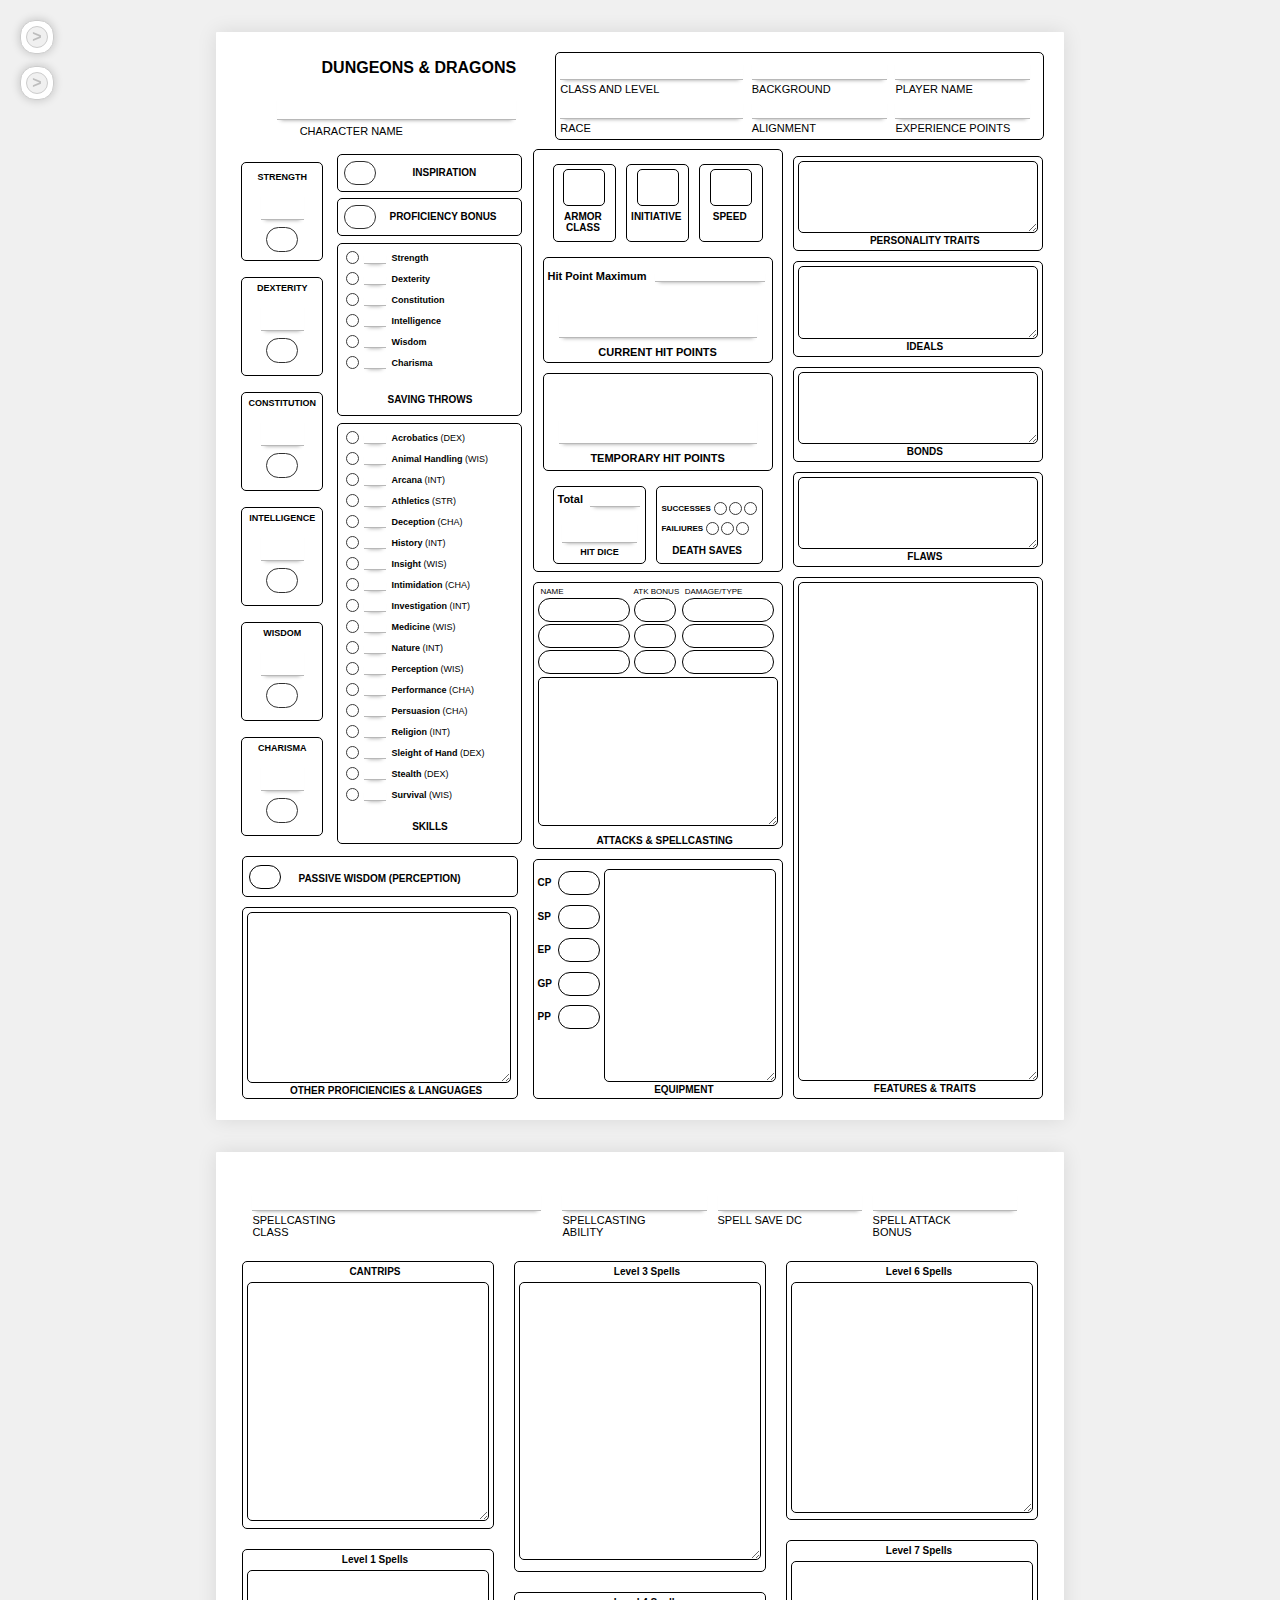
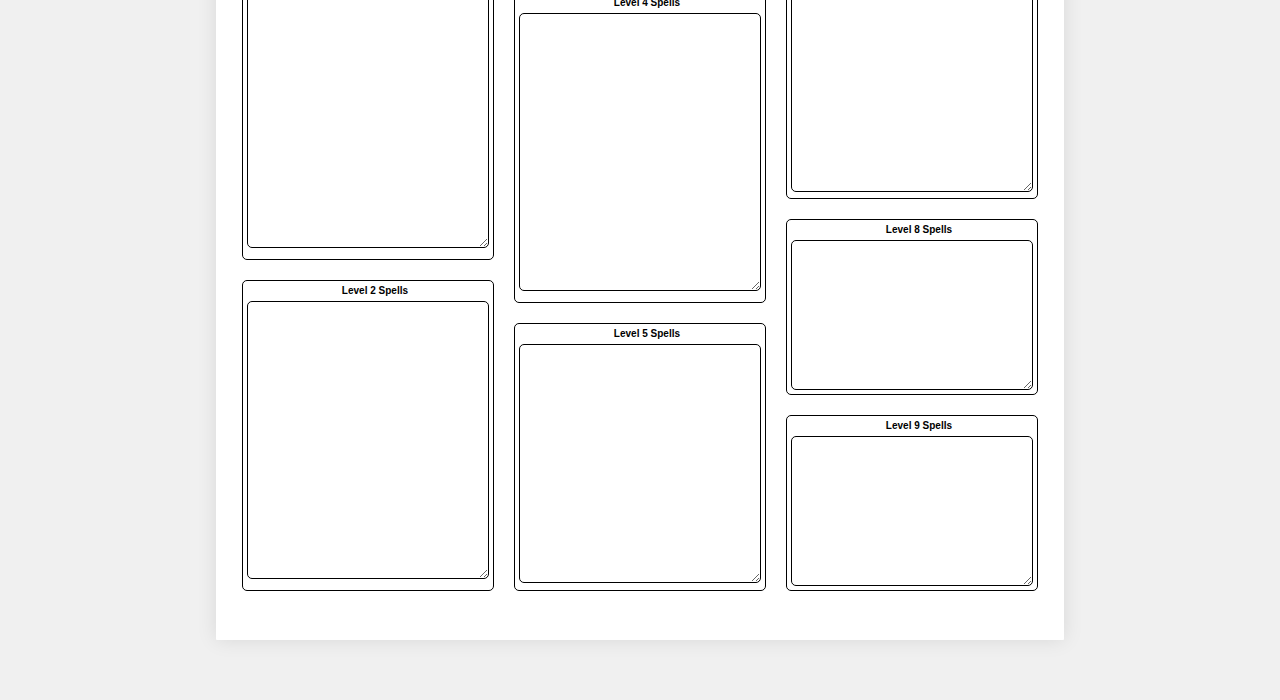
<file: index.html>
<!DOCTYPE html>
<html lang="en">
<head>
    <meta charset="UTF-8">
    <meta name="viewport" content="width=device-width, initial-scale=1.0">
    <title>D&D 5e Character Sheet</title>
    <link rel="stylesheet" href="css/Character_Sheet.css">
</head>
<body>
    <!-- Floating Elements-->
    <div class="Floating-Global">
        <div class="floating-container1">
            <div class="floating-header1">
                <b>Initiative</b>
            </div>
            <span class="minimize-button1">&lt</span>
            <div class="floating-content1">
                <h3>TODO: Add an initiative tracker</h3>
            </div>
        </div>

        <div class="floating-container2">
            <div class="floating-header2">
                <b>Utilities</b>
            </div>
            <span class="minimize-button2">&lt</span>
            <div class="floating-content2">


                <div class="tab">
                    <button class="tablinks" onclick="openTab(event, 'Tab1')" id="defaultOpen">Chat</button>
                    <button class="tablinks" onclick="openTab(event, 'Tab2')">Rolls</button>
                    <button class="tablinks" onclick="openTab(event, 'Tab3')">Other</button>
                </div>
                
                <div id="Tab1" class="tabcontent" style="height: 34em;">
                    <h3>TODO: Add a chat</h3>
                    
                </div>
                
                <div id="Tab2" class="tabcontent" style="height: 34em;">
                    <h3>TODO: Add a Rolls section</h3>
                    
                </div>
                
                <div id="Tab3" class="tabcontent" style="height: 34em;">
                    <h3>TODO: Add misc other settings</h3>
                    
                </div>


            </div>
        </div>
    </div>

    <!-- CHARACHTER SHEET-->
    <form id="character-sheet">
        <div class="page-container">
            <!-- Stats page-->
            <div class="sheet-container" id="stats">

                <!-- Top Bar-->
                <div class="framework-container" id="charachter_summary">
                    <div class="framework-container" id="name_space">
                        <h1 style="font-size: 1em; text-align: right; margin-right: 35px;">DUNGEONS & DRAGONS</h1>
                        <div class ="input-field">
                            <input type="text" id="character_name" name="character_name"style="width: 80%; margin-left: 10%; margin-right: 10%; border: none; border-bottom: 1px solid rgb(184, 184, 184); border-radius: 0; box-shadow: 0px 4px 4px -4px rgba(0, 0, 0, 0.4);">
                            <label for="character_name" style="width: 70%; margin-left: 18%; margin-right: 12%;font-size: 11px;">CHARACTER NAME</label>
                        </div>
                    </div>

                    <div class="boxed-container" id="charachter_details" style="display: flex; flex-direction: column; align-items: flex-start; max-width: 100%; overflow: hidden;">
                        <div style=" margin: 0px; padding: 0px; height: 50%; width: 100%; display: flex; flex-direction: row; align-items: flex-start; max-width: 100%; overflow: hidden;">
                            <!-- Top row -->
                            <div class="input-field" style="flex-basis: 40%; padding: 0%; margin: 0%;">
                                <input type="text" id="class_and_level" name="class_and_level" style="width: 90%; height: 12px; margin-bottom: 0px; border: none; border-bottom: 1px solid rgb(184, 184, 184); border-radius: 0; box-shadow: 0px 4px 4px -4px rgba(0, 0, 0, 0.4);">
                                <label for="class_and_level" style="font-size: 11px; margin-top: 3px;">CLASS AND LEVEL</label>
                            </div>
                            
                            <div class="input-field" style="flex-basis: 30%; padding: 0%; margin: 0%; ">
                                <input type="text" id="background" name="background" style="width: 87%; height: 12px; margin-bottom: 0px; border: none; border-bottom: 1px solid rgb(184, 184, 184); border-radius: 0; box-shadow: 0px 4px 4px -4px rgba(0, 0, 0, 0.4);">
                                <label for="background" style="font-size: 11px; margin-top: 3px;">BACKGROUND</label>
                            </div>
                            
                            <div class="input-field" style="flex-basis: 30%; padding: 0%; margin: 0%;">
                                <input type="text" id="player_name" name="player_name" style="width: 87%; height: 12px; margin-bottom: 0px; border: none; border-bottom: 1px solid rgb(184, 184, 184); border-radius: 0; box-shadow: 0px 4px 4px -4px rgba(0, 0, 0, 0.4);">
                                <label for="player_name" style="font-size: 11px; margin-top: 3px;">PLAYER NAME</label>
                            </div>
                        </div>
                        
                        <div style=" margin: 0px; padding: 0px; height: 50%; width: 100%; display: flex; flex-direction: row; align-items: flex-start; max-width: 100%; overflow: hidden;">
                            <!-- Bottom row -->
                            <div class="input-field" style="flex-basis: 40%;  padding: 0%; margin: 0%;">
                                <input type="text" id="race" name="race" style="width: 90%; height: 12px; margin-bottom: 0px; border: none; border-bottom: 1px solid rgb(184, 184, 184); border-radius: 0; box-shadow: 0px 4px 4px -4px rgba(0, 0, 0, 0.4);">
                                <label for="race" style="font-size: 11px; margin-top: 3px;">RACE</label>
                            </div>
                            
                            <div class="input-field" style="flex-basis: 30%;  padding: 0%; margin: 0%;">
                                <input type="text" id="alignment" name="alignment" style="width: 87%; height: 12px; margin-bottom: 0px; border: none; border-bottom: 1px solid rgb(184, 184, 184); border-radius: 0; box-shadow: 0px 4px 4px -4px rgba(0, 0, 0, 0.4);">
                                <label for="alignment" style="font-size: 11px; margin-top: 3px;">ALIGNMENT</label>
                            </div>
                            
                            <div class="input-field" style="flex-basis: 30%; padding: 0%; margin: 0%;">
                                <input type="text" id="experience_points" name="experience_points" style="width: 87%; height: 12px; margin-bottom: 0px; border: none; border-bottom: 1px solid rgb(184, 184, 184); border-radius: 0; box-shadow: 0px 4px 4px -4px rgba(0, 0, 0, 0.4);">
                                <label for="experience_points" style="font-size: 11px; margin-top: 3px;">EXPERIENCE POINTS</label>
                            </div>
                        </div>

                    </div>
                </div>

                <div class="framework-container" id="Three_main_columns">
                    
                    
                    <div class="framework-container" id="Proficiency_column">
                        <div class="framework-container" id="ability_upper_region">
                            
                            <div class="framework-container" id="ability_scores" style="max-width: 33%; margin-left: auto; margin-right: auto;">
                                
                                <div class="boxed-container" class="ability_score" id="STR_box" style="display: flex; flex-direction: column; align-items: flex-start; max-width: 100%; overflow: hidden;">
                                    <div class="input-field" style="flex-basis: 100%; padding: 0%; margin-left: auto; margin-right: auto;">
                                        <label for="strength_score strength_modifier" style="font-size: 9px; font-weight: bold; width: 100%; margin: 0px; padding: 0px; padding-top: 5px; padding-bottom: 7px; margin-left: auto; margin-right: auto; text-align: center;">STRENGTH</label>
                                        <input type="text" id="strength_score" name="strength_score" style="width: 60%; height: 30px; margin: 0px; padding: 0px; margin-left: auto; margin-right: auto; font-size: 25px; text-align: center; border: none; border-bottom: 1px solid rgb(184, 184, 184); border-radius: 0; box-shadow: 0px 4px 4px -4px rgba(0, 0, 0, 0.4);">
                                        <input type="text" id="strength_modifier" name="strength_modifier" style="width: 100%;  height: 23px; width: 30px; border-radius: 40px; margin: 0px; padding: 0px; margin-top: 7px; margin-left: auto; margin-right: auto; font-size: 13px; text-align: center;">
                                    </div>
                                </div>
                                <div class="boxed-container ability_score" id="DEX_box" style="display: flex; flex-direction: column; align-items: flex-start; max-width: 100%; overflow: hidden;">
                                    <div class="input-field" style="flex-basis: 100%; padding: 0%; margin: 0%; margin-left: auto; margin-right: auto;">
                                        <label for="dexterity_score dexterity_modifier" style="font-size: 9px; font-weight: bold; width: 100%; margin: 0px; padding: 0px; padding-top: 5px; padding-bottom: 7px; margin-left: auto; margin-right: auto; text-align: center;">DEXTERITY</label>
                                        <input type="text" id="dexterity_score" name="dexterity_score" style="width: 60%; height: 30px; margin: 0px; padding: 0px; margin-left: auto; margin-right: auto; font-size: 25px; text-align: center; border: none; border-bottom: 1px solid rgb(184, 184, 184); border-radius: 0; box-shadow: 0px 4px 4px -4px rgba(0, 0, 0, 0.4);">
                                        <input type="text" id="dexterity_modifier" name="dexterity_modifier" style="width: 100%;  height: 23px; width: 30px; border-radius: 40px; margin: 0px; padding: 0px; margin-top: 7px; margin-left: auto; margin-right: auto; font-size: 13px; text-align: center;">
                                    </div>
                                </div>
                                <div class="boxed-container ability_score" id="CON_box" style="display: flex; flex-direction: column; align-items: flex-start; max-width: 100%; overflow: hidden;">
                                    <div class="input-field" style="flex-basis: 100%; padding: 0%; margin: 0%; margin-left: auto; margin-right: auto;">
                                        <label for="constitution_score constitution_modifier" style="font-size: 9px; font-weight: bold; width: 100%; margin: 0px; padding: 0px; padding-top: 5px; padding-bottom: 7px; margin-left: auto; margin-right: auto; text-align: center;">CONSTITUTION</label>
                                        <input type="text" id="constitution_score" name="constitution_score" style="width: 60%; height: 30px; margin: 0px; padding: 0px; margin-left: auto; margin-right: auto; font-size: 25px; text-align: center; border: none; border-bottom: 1px solid rgb(184, 184, 184); border-radius: 0; box-shadow: 0px 4px 4px -4px rgba(0, 0, 0, 0.4);">
                                        <input type="text" id="constitution_modifier" name="constitution_modifier" style="width: 100%;  height: 23px; width: 30px; border-radius: 40px; margin: 0px; padding: 0px; margin-top: 7px; margin-left: auto; margin-right: auto; font-size: 13px; text-align: center;">
                                    </div>
                                </div>
                                <div class="boxed-container ability_score" id="INT_box" style="display: flex; flex-direction: column; align-items: flex-start; max-width: 100%; overflow: hidden;">
                                    <div class="input-field" style="flex-basis: 100%; padding: 0%; margin: 0%; margin-left: auto; margin-right: auto;">
                                        <label for="intelligence_score intelligence_modifier" style="font-size: 9px; font-weight: bold; width: 100%; margin: 0px; padding: 0px; padding-top: 5px; padding-bottom: 7px; margin-left: auto; margin-right: auto; text-align: center;">INTELLIGENCE</label>
                                        <input type="text" id="intelligence_score" name="intelligence_score" style="width: 60%; height: 30px; margin: 0px; padding: 0px; margin-left: auto; margin-right: auto; font-size: 25px; text-align: center; border: none; border-bottom: 1px solid rgb(184, 184, 184); border-radius: 0; box-shadow: 0px 4px 4px -4px rgba(0, 0, 0, 0.4);">
                                        <input type="text" id="intelligence_modifier" name="intelligence_modifier" style="width: 100%;  height: 23px; width: 30px; border-radius: 40px; margin: 0px; padding: 0px; margin-top: 7px; margin-left: auto; margin-right: auto; font-size: 13px; text-align: center;">
                                    </div>
                                </div>
                                <div class="boxed-container ability_score" id="WIS_box" style="display: flex; flex-direction: column; align-items: flex-start; max-width: 100%; overflow: hidden;">
                                    <div class="input-field" style="flex-basis: 100%; padding: 0%; margin: 0%; margin-left: auto; margin-right: auto;">
                                        <label for="wisdom_score wisdom_modifier" style="font-size: 9px; font-weight: bold; width: 100%; margin: 0px; padding: 0px; padding-top: 5px; padding-bottom: 7px; margin-left: auto; margin-right: auto; text-align: center;">WISDOM</label>
                                        <input type="text" id="wisdom_score" name="wisdom_score" style="width: 60%; height: 30px; margin: 0px; padding: 0px; margin-left: auto; margin-right: auto; font-size: 25px; text-align: center; border: none; border-bottom: 1px solid rgb(184, 184, 184); border-radius: 0; box-shadow: 0px 4px 4px -4px rgba(0, 0, 0, 0.4);">
                                        <input type="text" id="wisdom_modifier" name="wisdom_modifier" style="width: 100%;  height: 23px; width: 30px; border-radius: 40px; margin: 0px; padding: 0px; margin-top: 7px; margin-left: auto; margin-right: auto; font-size: 13px; text-align: center;">
                                    </div>
                                </div>
                                <div class="boxed-container ability_score" id="CHA_box" style="display: flex; flex-direction: column; align-items: flex-start; max-width: 100%; overflow: hidden;">
                                    <div class="input-field" style="flex-basis: 100%; padding: 0%; margin: 0%; margin-left: auto; margin-right: auto;">
                                        <label for="charisma_score charisma_modifier" style="font-size: 9px; font-weight: bold; width: 100%; margin: 0px; padding: 0px; padding-top: 5px; padding-bottom: 7px; margin-left: auto; margin-right: auto; text-align: center;">CHARISMA</label>
                                        <input type="text" id="charisma_score" name="charisma_score" style="width: 60%; height: 30px; margin: 0px; padding: 0px; margin-left: auto; margin-right: auto; font-size: 25px; text-align: center; border: none; border-bottom: 1px solid rgb(184, 184, 184); border-radius: 0; box-shadow: 0px 4px 4px -4px rgba(0, 0, 0, 0.4);">
                                        <input type="text" id="charisma_modifier" name="charisma_modifier" style="width: 100%;  height: 23px; width: 30px; border-radius: 40px; margin: 0px; padding: 0px; margin-top: 7px; margin-left: auto; margin-right: auto; font-size: 13px; text-align: center;">
                                    </div>
                                </div>
                            </div>
                            
                            <div class="framework-container" id="Inspiration_Column" style="max-width: 66%; overflow: hidden;">
                                <div class="boxed-container" id="Inspiration_box" style="max-width: 100%; max-height: 4%; overflow: hidden; margin-bottom: 0px; ">
                                    <div class="input-field" style="padding: 0%; margin: 0%; flex-direction: row; max-width: 100%; overflow: hidden;">
                                        <input type="text" id="inspiration" name="inspiration" style="width: 20px; border-radius: 40px; height: 12px; margin-bottom: 0px; margin-top: 2px; margin-left: 2px; text-align: center; ">
                                        <label for="inspiration" style="font-size: 10px; font-weight: bold; margin-top: 8px; margin-bottom: 0px; margin-left: 36px;">INSPIRATION</label>
                                    </div>
                                </div>
                                <div class="boxed-container" id="Proficiency_box" style="max-width: 100%; max-height: 4%; overflow: hidden; margin-top: 6px; margin-bottom: 2px;">
                                    <div class="input-field" style="padding: 0%; margin: 0%; flex-direction: row; max-width: 100%; overflow: hidden;">
                                        <input type="text" id="proficiency" name="proficiency" style="width: 20px; border-radius: 40px; height: 12px; margin-bottom: 0px; margin-top: 2px; margin-left: 2px; text-align: center;">
                                        <label for="proficiency" style="font-size: 10px; font-weight: bold; margin-top: 8px; margin-bottom: 0px; margin-left: 13px;">PROFICIENCY BONUS</label>
                                    </div>
                                </div>
                                <div class="boxed-container" id="saving_throw_box" style="max-width: 100%; flex-direction: column;">
                                    <div class="proficiency">
                                        <input type="checkbox" id="strength-proficiency" class = "proficiency-button" name="strengthproficiency" value="button">
                                        <input type="text" id="strength" class = "proficiency-score" name="strength" >
                                        <label for="strength" class="proficiency-label">Strength</label>
                                    </div>
                                    <div class="proficiency">
                                        <input type="checkbox" id="dexterity-proficiency" class="proficiency-button" name="dexterityproficiency" value="button">
                                        <input type="text" id="dexterity" class="proficiency-score" name="dexterity" >
                                        <label for="dexterity" class="proficiency-label">Dexterity</label>
                                    </div>
                                    <div class="proficiency">
                                        <input type="checkbox" id="constitution-proficiency" class="proficiency-button" name="constitutionproficiency" value="button">
                                        <input type="text" id="constitution" class="proficiency-score" name="constitution" >
                                        <label for="constitution" class="proficiency-label">Constitution</label>
                                    </div>
                                    <div class="proficiency">
                                        <input type="checkbox" id="intelligence-proficiency" class="proficiency-button" name="intelligenceproficiency" value="button">
                                        <input type="text" id="intelligence" class="proficiency-score" name="intelligence" >
                                        <label for="intelligence" class="proficiency-label">Intelligence</label>
                                    </div>
                                    <div class="proficiency">
                                        <input type="checkbox" id="wisdom-proficiency" class="proficiency-button" name="wisdomproficiency" value="button">
                                        <input type="text" id="wisdom" class="proficiency-score" name="wisdom" >
                                        <label for="wisdom" class="proficiency-label">Wisdom</label>
                                    </div>
                                    <div class="proficiency">
                                        <input type="checkbox" id="charisma-proficiency" class="proficiency-button" name="charismaproficiency" value="button">
                                        <input type="text" id="charisma" class="proficiency-score" name="charisma" >
                                        <label for="charisma" class="proficiency-label">Charisma</label>
                                    </div>
                                    <div style="margin-bottom: 0px; padding-bottom: 0px;">
                                        <p style="font-weight: bold; font-size: 10px; text-align: center; padding-top: 5px; padding-bottom: 0px; margin-top: 15px; margin-bottom: 0px;"> SAVING THROWS</p>
                                    </div>
                                </div>
                                <div class="boxed-container" id="Skill_box" style="max-width: 100%; flex-direction: column;">
                                    <div class="proficiency">
                                        <input type="checkbox" id="acrobatics-proficiency" class="proficiency-button" name="acrobaticsproficiency" value="button">
                                        <input type="text" id="acrobatics" class="proficiency-score" name="acrobatics">
                                        <label for="acrobatics" class="proficiency-label">Acrobatics <span style="font-weight: normal;">(DEX)</span></label>
                                    </div>
                                    
                                    <div class="proficiency">
                                        <input type="checkbox" id="animal_handling-proficiency" class="proficiency-button" name="animal_handlingproficiency" value="button">
                                        <input type="text" id="animal_handling" class="proficiency-score" name="animal_handling">
                                        <label for="animal_handling" class="proficiency-label">Animal Handling <span style="font-weight: normal;">(WIS)</span></label>
                                    </div>
                                    
                                    <div class="proficiency">
                                        <input type="checkbox" id="arcana-proficiency" class="proficiency-button" name="arcanaproficiency" value="button">
                                        <input type="text" id="arcana" class="proficiency-score" name="arcana">
                                        <label for="arcana" class="proficiency-label">Arcana <span style="font-weight: normal;">(INT)</span></label>
                                    </div>
                                    
                                    <div class="proficiency">
                                        <input type="checkbox" id="athletics-proficiency" class="proficiency-button" name="athleticsproficiency" value="button">
                                        <input type="text" id="athletics" class="proficiency-score" name="athletics">
                                        <label for="athletics" class="proficiency-label">Athletics <span style="font-weight: normal;">(STR)</span></label>
                                    </div>
                                    
                                    <div class="proficiency">
                                        <input type="checkbox" id="deception-proficiency" class="proficiency-button" name="deceptionproficiency" value="button">
                                        <input type="text" id="deception" class="proficiency-score" name="deception">
                                        <label for="deception" class="proficiency-label">Deception <span style="font-weight: normal;">(CHA)</span></label>
                                    </div>
                                    
                                    <div class="proficiency">
                                        <input type="checkbox" id="History-proficiency" class="proficiency-button" name="Historyproficiency" value="button">
                                        <input type="text" id="History" class="proficiency-score" name="History">
                                        <label for="History" class="proficiency-label">History <span style="font-weight: normal;">(INT)</span></label>
                                    </div>
                                    
                                    <div class="proficiency">
                                        <input type="checkbox" id="Insight-proficiency" class="proficiency-button" name="Insightproficiency" value="button">
                                        <input type="text" id="Insight" class="proficiency-score" name="Insight">
                                        <label for="Insight" class="proficiency-label">Insight <span style="font-weight: normal;">(WIS)</span></label>
                                    </div>
                                    
                                    <div class="proficiency">
                                        <input type="checkbox" id="Intimidation-proficiency" class="proficiency-button" name="Intimidationproficiency" value="button">
                                        <input type="text" id="Intimidation" class="proficiency-score" name="Intimidation">
                                        <label for="Intimidation" class="proficiency-label">Intimidation <span style="font-weight: normal;">(CHA)</span></label>
                                    </div>
                                    
                                    <div class="proficiency">
                                        <input type="checkbox" id="Investigation-proficiency" class="proficiency-button" name="Investigationproficiency" value="button">
                                        <input type="text" id="Investigation" class="proficiency-score" name="Investigation">
                                        <label for="Investigation" class="proficiency-label">Investigation <span style="font-weight: normal;">(INT)</span></label>
                                    </div>
                                    
                                    <div class="proficiency">
                                        <input type="checkbox" id="Medicine-proficiency" class="proficiency-button" name="Medicineproficiency" value="button">
                                        <input type="text" id="Medicine" class="proficiency-score" name="Medicine">
                                        <label for="Medicine" class="proficiency-label">Medicine <span style="font-weight: normal;">(WIS)</span></label>
                                    </div>
                                    
                                    <div class="proficiency">
                                        <input type="checkbox" id="Nature-proficiency" class="proficiency-button" name="Natureproficiency" value="button">
                                        <input type="text" id="Nature" class="proficiency-score" name="Nature">
                                        <label for="Nature" class="proficiency-label">Nature <span style="font-weight: normal;">(INT)</span></label>
                                    </div>
                                    
                                    <div class="proficiency">
                                        <input type="checkbox" id="Perception-proficiency" class="proficiency-button" name="Perceptionproficiency" value="button">
                                        <input type="text" id="Perception" class="proficiency-score" name="Perception">
                                        <label for="Perception" class="proficiency-label">Perception <span style="font-weight: normal;">(WIS)</span></label>
                                    </div>
                                    
                                    <div class="proficiency">
                                        <input type="checkbox" id="Performance-proficiency" class="proficiency-button" name="Performanceproficiency" value="button">
                                        <input type="text" id="Performance" class="proficiency-score" name="Performance">
                                        <label for="Performance" class="proficiency-label">Performance <span style="font-weight: normal;">(CHA)</span></label>
                                    </div>
                                    
                                    <div class="proficiency">
                                        <input type="checkbox" id="persuasion-proficiency" class="proficiency-button" name="persuasionproficiency" value="button">
                                        <input type="text" id="persuasion" class="proficiency-score" name="persuasion">
                                        <label for="persuasion" class="proficiency-label">Persuasion <span style="font-weight: normal;">(CHA)</span></label>
                                    </div>
                                    
                                    <div class="proficiency">
                                        <input type="checkbox" id="religion-proficiency" class="proficiency-button" name="religionproficiency" value="button">
                                        <input type="text" id="religion" class="proficiency-score" name="religion">
                                        <label for="religion" class="proficiency-label">Religion <span style="font-weight: normal;">(INT)</span></label>
                                    </div>
                                    
                                    <div class="proficiency">
                                        <input type="checkbox" id="sleight_of_hand-proficiency" class="proficiency-button" name="sleight_of_handproficiency" value="button">
                                        <input type="text" id="sleight_of_hand" class="proficiency-score" name="sleight_of_hand">
                                        <label for="sleight_of_hand" class="proficiency-label">Sleight of Hand <span style="font-weight: normal;">(DEX)</span></label>
                                    </div>
                                    
                                    <div class="proficiency">
                                        <input type="checkbox" id="stealth-proficiency" class="proficiency-button" name="stealthproficiency" value="button">
                                        <input type="text" id="stealth" class="proficiency-score" name="stealth">
                                        <label for="stealth" class="proficiency-label">Stealth <span style="font-weight: normal;">(DEX)</span></label>
                                    </div>
                                    
                                    <div class="proficiency">
                                        <input type="checkbox" id="survival-proficiency" class="proficiency-button" name="survivalproficiency" value="button">
                                        <input type="text" id="survival" class="proficiency-score" name="survival">
                                        <label for="survival" class="proficiency-label">Survival <span style="font-weight: normal;">(WIS)</span></label>
                                    </div>
                                    <div>
                                        <p style="font-weight: bold; font-size: 10px; text-align: center; padding-top: 5px; padding-bottom: 0px; margin-top: 10px; margin-bottom: 0px;"> SKILLS</p>
                                    </div>
                                </div>
                              
                            </div>

                        </div>
                        <div class="framework-container" id="ability_lower_region">
                            <div class="boxed-container" id="Passive_wisdom_box">
                                <input type="text" id="passive_wisdom" name="passive_wisdom" style="border-color: black; width: 20px; border-radius: 40px; height: 12px; margin-bottom: 0px; margin-top: 4px; margin-left: 2px; text-align: center;">
                                <label for="passive_wisdom" style="font-size: 10px; font-weight: bold; margin-bottom: 0px; margin-left: 13px; margin-right: 0px; white-space: nowrap;">PASSIVE WISDOM (PERCEPTION)</label>
                            </div>
                            <div class="boxed-container" id="other_proficiencies_box">
                                <textarea id="other_proficiencies" name="other_proficiencies" style="width: 95%; height: 90%; border-radius: 5px; border: 1px solid black; padding: 5px; padding-bottom: 0px; margin-bottom: -7px;"></textarea>
                                <label for="other_proficiencies" style="width: 95%; text-align: center; font-size: 10px; font-weight: bold; margin-top: 0px; margin-bottom: 0px; margin-left: 13px;" >OTHER PROFICIENCIES & LANGUAGES</label>
                            </div>
                        </div>

                    </div>

                    
                    <div class="framework-container" id="Attack_column">
                        
                        <div class="boxed-container" id="hp_tracking_section" style="padding-bottom: 0px !important;">
                            
                            <div class="framework-container" id="ac_row">
                                <div class="boxed-container" id="ac_box">
                                    <input type="text" id="ac" name="ac" style="width: 30px; text-align: center; height: 30px; font-size: 18px; border-radius: 5px; border: 1px solid black; padding: 5px; margin: 0px; padding-bottom: 0px; margin-bottom: 5px; margin-left: auto; margin-right: auto;"></textarea>
                                    <label for="ac" style="width: 95%; text-align: center; font-size: 10px; font-weight: bold; margin-top: 0px; margin-bottom: 0px; margin-left: 0px;"> ARMOR CLASS </label>
                                </div>
                                <div class="boxed-container" id="initiative_box">
                                    <input type="text" id="initiative" name="initiative" style="width: 30px; text-align: center; height: 30px; font-size: 18px; border-radius: 5px; border: 1px solid black; padding: 5px; margin: 0px; padding-bottom: 0px; margin-bottom: 5px; margin-left: auto; margin-right: auto;"></textarea>
                                    <label for="initiative" style="width: 95%; text-align: center; font-size: 10px; font-weight: bold; margin-top: 0px; margin-bottom: 0px; margin-left: 0px;"> INITIATIVE </label>
                                </div>
                                <div class="boxed-container" id="speed_box">
                                    <input type="text" id="speed" name="speed" style="width: 30px; text-align: center; height: 30px; font-size: 18px; border-radius: 5px; border: 1px solid black; padding: 5px; margin: 0px; padding-bottom: 0px; margin-bottom: 5px; margin-left: auto; margin-right: auto;"></textarea>
                                    <label for="speed" style="width: 95%; text-align: center; font-size: 10px; font-weight: bold; margin-top: 0px; margin-bottom: 0px; margin-left: 0px;"> SPEED </label>
                                </div>
                            </div>

                            <div class="boxed-container" id="hp_box">
                                <div style="display: flex; flex-direction: row; flex-basis: 20%;">
                                    <label for="hp-max" style="width: auto; font-size: 11px; font-weight: bold; margin-top: 8px; margin-bottom: 0px; margin-left: -5px; margin-right: 5px; padding-left: 5px;">Hit Point Maximum</label>
                                    <input type="text" id="hp-max" name="hp-max" style="width: 110px; height: 15px; margin: 0px; padding: 0px; margin-left: auto; margin-right: auto; margin-top: 4px; font-size: 12px; text-align: center; border: none; border-bottom: 1px solid rgb(184, 184, 184); border-radius: 0; box-shadow: 0px 4px 4px -4px rgba(0, 0, 0, 0.4);">
                                </div>
                                <div style="display: flex; flex-direction: column; flex-basis: 80%;">
                                    <input type="text" id="hp" name="hp" style="width: 90%; height: 30px; margin: 0px; padding: 0px; margin-left: auto; margin-right: auto; margin-top: 25px; font-size: 25px; text-align: center; border: none; border-bottom: 1px solid rgb(184, 184, 184); border-radius: 0; box-shadow: 0px 4px 4px -4px rgba(0, 0, 0, 0.4);">
                                    <label for="hp" style="width: 90%; text-align: center; font-size: 11px; font-weight: bold; margin-top: 8px; margin-bottom: 0px; margin-left: auto; margin-right: auto; padding-left: 0px;">CURRENT HIT POINTS</label>
                                </div>
                            </div>
                            <div class="boxed-container" id="temp_hp_box">
                                <div style="display: flex; flex-direction: column;">
                                    <input type="text" id="temp-hp" name="temp-hp" style="width: 90%; height: 30px; margin: 0px; padding: 0px; margin-left: auto; margin-right: auto; margin-top: 35px; font-size: 25px; text-align: center; border: none; border-bottom: 1px solid rgb(184, 184, 184); border-radius: 0; box-shadow: 0px 4px 4px -4px rgba(0, 0, 0, 0.4);">
                                    <label for="temp-hp" style="width: 90%; text-align: center; font-size: 11px; font-weight: bold; margin-top: 8px; margin-bottom: 0px; margin-left: auto; margin-right: auto; padding-left: 0px;">TEMPORARY HIT POINTS</label>
                                </div>
                            </div>
                            <div class="framework-container" id="hit_dice_row" style="margin-bottom: 2px !important;">
                                <div class="boxed-container" id="hit_dice_box">
                                    <div style="display: flex; flex-direction: row; flex-basis: 20%;">
                                        <label for="total-hit-dice" style="width: auto; font-size: 11px; font-weight: bold; margin-top: 2px; margin-bottom: 0px; margin-left: -5px; margin-right: 5px; padding-left: 5px;">Total</label>
                                        <input type="text" id="total-hit-dice" name="total-hit-dice" style="width: 50px; height: 15px; margin: 0px; padding: 0px; margin-left: auto; margin-right: auto; margin-top: 0px; font-size: 11px; text-align: center; border: none; border-bottom: 1px solid rgb(184, 184, 184); border-radius: 0; box-shadow: 0px 4px 4px -4px rgba(0, 0, 0, 0.4);">
                                    </div>
                                    <div style="display: flex; flex-direction: column; flex-basis: 80%; margin: 0px; padding: 0px;">
                                        <input type="text" id="hit-dice" name="hit-dice" style="width: 75px; height: 25px; margin: 0px; padding: 0px; margin-left: auto; margin-right: auto; margin-top: 10px; font-size: 16px; text-align: center; border: none; border-bottom: 1px solid rgb(184, 184, 184); border-radius: 0; box-shadow: 0px 4px 4px -4px rgba(0, 0, 0, 0.4);">
                                        <label for="hit-dice" style="width: 50px; text-align: center; font-size: 9px; font-weight: bold; margin-top: 4px; margin-bottom: 0px; margin-left: auto; margin-right: auto; padding-left: 0px;">HIT DICE</label>
                                    </div>
                                </div>
                                <div class="boxed-container" id="death_saves_box">
                                    <div style="display: flex; flex-direction: row; padding-top: 10px;">
                                        <label class="proficiency-label" style="font-size: 8px !important; margin: 0px !important; padding: 0px !important; width: auto !important; padding-right: 2px !important; padding-top: 3px !important;">SUCCESSES</label>
                                        <input type="checkbox" id="success1" class="proficiency-button" name="success1" value="button" style="margin: 1px !important; padding: 0px !important;">
                                        <input type="checkbox" id="success2" class="proficiency-button" name="success2" value="button" style="margin: 1px !important; padding: 0px !important;">
                                        <input type="checkbox" id="success3" class="proficiency-button" name="success3" value="button" style="margin: 1px !important; padding: 0px !important;">
                                    </div>
                                    <div style="display: flex; flex-direction: row; padding-top: 5px;">
                                        <label class="proficiency-label" style="font-size: 8px !important; margin: 0px !important; padding: 0px !important; width: auto !important; padding-right: 2px !important; padding-top: 3px !important;">FAILIURES</label>
                                        <input type="checkbox" id="failure1" class="proficiency-button" name="failure1" value="button" style="margin: 1px !important; padding: 0px !important;">
                                        <input type="checkbox" id="failure2" class="proficiency-button" name="failure2" value="button" style="margin: 1px !important; padding: 0px !important;">
                                        <input type="checkbox" id="failure3" class="proficiency-button" name="failure3" value="button" style="margin: 1px !important; padding: 0px !important;">
                                    </div>


                                    
                                    <label style="width: 95%; text-align: center; font-size: 10px; font-weight: bold; margin-top: 9px; margin-bottom: 0px;" >DEATH SAVES</label>
                                </div>
                            </div>
                        </div>

                        <div class="boxed-container" id="attacks_box">
                            <div style="display: flex; flex-direction: row; flex-basis: 35%;">
                                <div style="display: flex; flex-direction: column; flex-basis: 40%; ">
                                    <p style="font-size: 8px; margin: 0px; padding: 0px; padding-left: 3px;">  NAME</p>
                                    <input type="text" id="attack_name_1" name="attack_name_1" style="width: 80px; border-radius: 40px; height: 12px; margin-bottom: 0px; margin-top: 2px; margin-left: 0px; text-align: center; border: 1px solid black;">
                                    <input type="text" id="attack_name_2" name="attack_name_2" style="width: 80px; border-radius: 40px; height: 12px; margin-bottom: 0px; margin-top: 2px; margin-left: 0px; text-align: center; border: 1px solid black;">
                                    <input type="text" id="attack_name_3" name="attack_name_3" style="width: 80px; border-radius: 40px; height: 12px; margin-bottom: 0px; margin-top: 2px; margin-left: 0px; text-align: center; border: 1px solid black;">
                                
                                </div>
                                <div style="display: flex; flex-direction: column; flex-basis: 20%;">
                                    <p style="font-size: 8px; margin: 0px; padding: 0px;">ATK BONUS</p>
                                    <input type="text" id="attack_bonus_1" name="attack_bonus_1" style="width: 30px; border-radius: 40px; height: 12px; margin-bottom: 0px; margin-top: 2px; margin-left: 0px; text-align: center; border: 1px solid black;">
                                    <input type="text" id="attack_bonus_2" name="attack_bonus_2" style="width: 30px; border-radius: 40px; height: 12px; margin-bottom: 0px; margin-top: 2px; margin-left: 0px; text-align: center; border: 1px solid black;">
                                    <input type="text" id="attack_bonus_3" name="attack_bonus_3" style="width: 30px; border-radius: 40px; height: 12px; margin-bottom: 0px; margin-top: 2px; margin-left: 0px; text-align: center; border: 1px solid black;">
                                
                                </div>
                                <div style="display: flex; flex-direction: column; flex-basis: 40%;">
                                    <p style="font-size: 8px; margin: 0px; padding: 0px; padding-left: 3px;">DAMAGE/TYPE</p>
                                    <input type="text" id="damage_type_1" name="damage_type_1" style="width: 80px; border-radius: 40px; height: 12px; margin-bottom: 0px; margin-top: 2px; margin-left: 0px; text-align: center; border: 1px solid black;">
                                    <input type="text" id="damage_type_2" name="damage_type_2" style="width: 80px; border-radius: 40px; height: 12px; margin-bottom: 0px; margin-top: 2px; margin-left: 0px; text-align: center; border: 1px solid black;">
                                    <input type="text" id="damage_type_3" name="damage_type_3" style="width: 80px; border-radius: 40px; height: 12px; margin-bottom: 0px; margin-top: 2px; margin-left: 0px; text-align: center; border: 1px solid black;">
                                
                                </div>
                            </div>
                            <div style="flex-basis: 65%;">
                                <textarea id="spellcasting" name="spellcasting" style="width: 95%; height: 85%; border-radius: 5px; border: 1px solid black; padding: 5px; padding-bottom: 0px !important; margin-bottom: 0px !important;"></textarea>
                                <label for="spellcasting" style="width: 95%; text-align: center; font-size: 10px; font-weight: bold; margin-top: 0px; padding-top: 0px !important; margin-left: 13px;" >ATTACKS & SPELLCASTING</label>
                            </div>
                        </div>
                        <div class="boxed-container" id="equipment_section" style=" padding-bottom: 0px !important; ">
                            
                            <div class="framework-container" id="money_box">

                                <div style="display: flex; flex-direction: row; flex-basis: 15%;">
                                    <label for="cp" style="width: 15px; font-size: 10px; font-weight: bold; margin-top: 8px; margin-bottom: 0px; margin-left: -5px; margin-right: 5px;">CP</label>
                                    <input type="text" id="cp" name="cp" style="width: 30px; border-radius: 40px; height: 12px; margin-bottom: 0px; margin-top: 2px; margin-left: 0px; text-align: center; border: 1px solid black;">
                                </div>

                                <div style="display: flex; flex-direction: row; flex-basis: 15%;">
                                    <label for="sp" style="width: 15px; font-size: 10px; font-weight: bold; margin-top: 8px; margin-bottom: 0px; margin-left: -5px; margin-right: 5px;">SP</label>
                                    <input type="text" id="sp" name="sp" style="width: 30px; border-radius: 40px; height: 12px; margin-bottom: 0px; margin-top: 2px; margin-left: 0px; text-align: center; border: 1px solid black;">
                                </div>

                                <div style="display: flex; flex-direction: row; flex-basis: 15%;">
                                    <label for="ep" style="width: 15px; font-size: 10px; font-weight: bold; margin-top: 8px; margin-bottom: 0px; margin-left: -5px; margin-right: 5px;">EP</label>
                                    <input type="text" id="ep" name="ep" style="width: 30px; border-radius: 40px; height: 12px; margin-bottom: 0px; margin-top: 2px; margin-left: 0px; text-align: center; border: 1px solid black;">
                                </div>

                                <div style="display: flex; flex-direction: row; flex-basis: 15%;">
                                    <label for="gp" style="width: 15px; font-size: 10px; font-weight: bold; margin-top: 8px; margin-bottom: 0px; margin-left: -5px; margin-right: 5px;">GP</label>
                                    <input type="text" id="gp" name="gp" style="width: 30px; border-radius: 40px; height: 12px; margin-bottom: 0px; margin-top: 2px; margin-left: 0px; text-align: center; border: 1px solid black;">
                                </div>

                                <div style="display: flex; flex-direction: row; flex-basis: 15%;">
                                    <label for="pp" style="width: 15px; font-size: 10px; font-weight: bold; margin-top: 8px; margin-bottom: 0px; margin-left: -5px; margin-right: 5px;">PP</label>
                                    <input type="text" id="pp" name="pp" style="width: 30px; border-radius: 40px; height: 12px; margin-bottom: 0px; margin-top: 2px; margin-left: 0px; text-align: center; border: 1px solid black;">
                                </div>

                                <div style="display: flex; flex-direction: row; flex-basis: 25%;">
                                </div>

                            </div>
                            <div class="framework-container" id="equipment_box" style="margin-bottom: 0px !important; padding-bottom: 0px !important; ">
                                <textarea id="equipment" name="equpiment" style="width: 95%; height: 96%; border-radius: 5px; border: 1px solid black; padding: 5px; padding-bottom: 2px; margin-bottom: 2px !important;"></textarea>
                                <label for="equipment" style="width: 95%; text-align: center; font-size: 10px; font-weight: bold; margin-top: 0px; margin-bottom: 0px !important; margin-left: 0px; padding-bottom: 3px !important; " >EQUIPMENT</label>
                            </div>
                        </div>
                    
                    </div>

                    
                    <div class="framework-container" id="Features_column">

                        <div class="boxed-container" id="personality_box">
                            <textarea id="personality_traits" name="personality_traits" style="width: 95%; height: 85%; border-radius: 5px; border: 1px solid black; padding: 5px; padding-bottom: 0px; margin-bottom: 2px;"></textarea>
                                <label for="personality_traits" style="width: 95%; text-align: center; font-size: 10px; font-weight: bold; margin-top: 0px; margin-bottom: 0px; margin-left: 13px;" >PERSONALITY TRAITS</label>
                        </div>
                        <div class="boxed-container" id="ideals_box">
                            <textarea id="ideals" name="ideals" style="width: 95%; height: 85%; border-radius: 5px; border: 1px solid black; padding: 5px; padding-bottom: 0px; margin-bottom: 2px;"></textarea>
                                <label for="ideals" style="width: 95%; text-align: center; font-size: 10px; font-weight: bold; margin-top: 0px; margin-bottom: 0px; margin-left: 13px;" >IDEALS</label>
                        </div>
                        <div class="boxed-container" id="bonds_box">
                            <textarea id="bonds" name="bonds" style="width: 95%; height: 85%; border-radius: 5px; border: 1px solid black; padding: 5px; padding-bottom: 0px; margin-bottom: 2px;"></textarea>
                                <label for="bonds" style="width: 95%; text-align: center; font-size: 10px; font-weight: bold; margin-top: 0px; margin-bottom: 0px; margin-left: 13px;" >BONDS</label>
                        </div>
                        <div class="boxed-container" id="flaws_box">
                            <textarea id="flaws" name="flaws" style="width: 95%; height: 85%; border-radius: 5px; border: 1px solid black; padding: 5px; padding-bottom: 0px; margin-bottom: 2px;"></textarea>
                                <label for="flaws" style="width: 95%; text-align: center; font-size: 10px; font-weight: bold; margin-top: 0px; margin-bottom: 0px; margin-left: 13px;" >FLAWS</label>
                        </div>
                        <div class="boxed-container" id="features_box">
                            <textarea id="features" name="features" style="width: 95%; height: 98%; border-radius: 5px; border: 1px solid black; padding: 5px; padding-bottom: 0px; margin-bottom: 2px;"></textarea>
                                <label for="features" style="width: 95%; text-align: center; font-size: 10px; font-weight: bold; margin-top: 0px; margin-bottom: 0px; margin-left: 13px;" >FEATURES & TRAITS</label>
                        </div>
                    </div>

                </div>
            

                
            </div>
            
            <!-- Spells Page-->
            <div class="sheet-container" id="spell list" style="margin-bottom: 60px;">
                <div class="framework-container" style="background-color: rgb(255, 255, 255); width: 100%; height: 100%; display: flex; flex-direction: column;">
                    <div class="framework-container" style="background-color: rgb(255, 255, 255); width: 95%; height: 60px; display: flex; flex-direction: row; flex-basis: 5%; margin-top: 20px; margin-bottom: 10px; margin-left: auto; margin-right: auto;">

                        <div class="input-field" style="flex-basis: 40%; padding: 0%; margin: 0%; height: 45px;">
                            <input type="text" id="spellcasting_class" name="spellcasting_class" style="width: 90%; height: 12px; margin-bottom: 0px; border: none; border-bottom: 1px solid rgb(184, 184, 184); border-radius: 0; box-shadow: 0px 4px 4px -4px rgba(0, 0, 0, 0.4);">
                            <label for="spellcasting_class" style="font-size: 11px; margin-top: 3px;">SPELLCASTING CLASS</label>
                        </div>
                        
                        <div class="input-field" style="flex-basis: 20%; padding: 0%; margin: 0%; height: 45px;">
                            <input type="text" id="spellcasting_ability" name="spellcasting_ability" style="width: 87%; height: 12px; margin-bottom: 0px; border: none; border-bottom: 1px solid rgb(184, 184, 184); border-radius: 0; box-shadow: 0px 4px 4px -4px rgba(0, 0, 0, 0.4);">
                            <label for="spellcasting_ability" style="font-size: 11px; margin-top: 3px;">SPELLCASTING ABILITY</label>
                        </div>
                        
                        <div class="input-field" style="flex-basis: 20%; padding: 0%; margin: 0%; height: 45px;">
                            <input type="text" id="spell_save_dc" name="spell_save_dc" style="width: 87%; height: 12px; margin-bottom: 0px; border: none; border-bottom: 1px solid rgb(184, 184, 184); border-radius: 0; box-shadow: 0px 4px 4px -4px rgba(0, 0, 0, 0.4);">
                            <label for="spell_save_dc" style="font-size: 11px; margin-top: 3px;">SPELL SAVE DC</label>
                        </div>
                        
                        <div class="input-field" style="flex-basis: 20%; padding: 0%; margin: 0%; height: 45px;">
                            <input type="text" id="spell_attack_bonus" name="spell_attack_bonus" style="width: 87%; height: 12px; margin-bottom: 0px; border: none; border-bottom: 1px solid rgb(184, 184, 184); border-radius: 0; box-shadow: 0px 4px 4px -4px rgba(0, 0, 0, 0.4);">
                            <label for="spell_attack_bonus" style="font-size: 11px; margin-top: 3px;">SPELL ATTACK BONUS</label>
                        </div>

                    </div>
                    <div class="framework-container" style="background-color: rgb(255, 255, 255); width: 100%; height: 90%; display: flex; flex-direction: row; flex-basis: 90%;">
                        <div class="framework-container" style="background-color: rgb(255, 255, 255); width: 100%; height: 100%; display: flex; flex-direction: column;"> 
                            <div class="boxed-container" style="background-color: rgb(255, 255, 255); width: auto; height: 100%; display: flex; flex-direction: column; flex-basis: 30% !important; margin: 10px;">
                                <label for="cantrips" style="width: 95%; text-align: center; font-size: 10px; font-weight: bold; margin-top: 0px; margin-bottom: 5px; margin-left: 13px;" >CANTRIPS</label>
                                <textarea id="cantrips" name="cantrips" style="width: 95%; height: 90%; border-radius: 5px; border: 1px solid black; padding: 5px; padding-bottom: 0px; margin-bottom: 0px;"></textarea>
                            </div>
                            <div class="boxed-container" style="background-color: rgb(255, 255, 255); width: auto; height: 100%; display: flex; flex-direction: column; flex-basis: 35% !important; margin: 10px;">
                                <label for="lv1spells" style="width: 95%; text-align: center; font-size: 10px; font-weight: bold; margin-top: 0px; margin-bottom: 5px; margin-left: 13px;" >Level 1 Spells</label>
                                <textarea id="lv1spells" name="lv1spells" style="width: 95%; height: 90%; border-radius: 5px; border: 1px solid black; padding: 5px; padding-bottom: 0px; margin-bottom: 0px;"></textarea>
                            </div>
                            <div class="boxed-container" style="background-color: rgb(255, 255, 255); width: auto; height: 100%; display: flex; flex-direction: column; flex-basis: 35% !important; margin: 10px;">
                                <label for="lv2spells" style="width: 95%; text-align: center; font-size: 10px; font-weight: bold; margin-top: 0px; margin-bottom: 5px; margin-left: 13px;" >Level 2 Spells</label>
                                <textarea id="lv2spells" name="lv2spells" style="width: 95%; height: 90%; border-radius: 5px; border: 1px solid black; padding: 5px; padding-bottom: 0px; margin-bottom: 0px;"></textarea>
                            
                            </div>
                        </div>
                        <div class="framework-container" style="background-color: rgb(255, 255, 255); width: 100%; height: 100%; display: flex; flex-direction: column;"> 
                            <div class="boxed-container" style="background-color: rgb(255, 255, 255); width: auto; height: 100%; display: flex; flex-direction: column; flex-basis: 35% !important; margin: 10px;">
                                <label for="lv3spells" style="width: 95%; text-align: center; font-size: 10px; font-weight: bold; margin-top: 0px; margin-bottom: 5px; margin-left: 13px;" >Level 3 Spells</label>
                                <textarea id="lv3spells" name="lv3spells" style="width: 95%; height: 90%; border-radius: 5px; border: 1px solid black; padding: 5px; padding-bottom: 0px; margin-bottom: 0px;"></textarea>
                            
                            </div>
                            <div class="boxed-container" style="background-color: rgb(255, 255, 255); width: auto; height: 100%; display: flex; flex-direction: column; flex-basis: 35% !important; margin: 10px;">
                                <label for="lv4spells" style="width: 95%; text-align: center; font-size: 10px; font-weight: bold; margin-top: 0px; margin-bottom: 5px; margin-left: 13px;" >Level 4 Spells</label>
                                <textarea id="lv4spells" name="lv4spells" style="width: 95%; height: 90%; border-radius: 5px; border: 1px solid black; padding: 5px; padding-bottom: 0px; margin-bottom: 0px;"></textarea>
                            
                            </div>
                            <div class="boxed-container" style="background-color: rgb(255, 255, 255); width: auto; height: 100%; display: flex; flex-direction: column; flex-basis: 30% !important; margin: 10px;">
                                <label for="lv5spells" style="width: 95%; text-align: center; font-size: 10px; font-weight: bold; margin-top: 0px; margin-bottom: 5px; margin-left: 13px;" >Level 5 Spells</label>
                                <textarea id="lv5spells" name="lv5spells" style="width: 95%; height: 90%; border-radius: 5px; border: 1px solid black; padding: 5px; padding-bottom: 0px; margin-bottom: 0px;"></textarea>
                            
                            </div>
                        </div>
                        <div class="framework-container" style="background-color: rgb(255, 255, 255); width: 100%; height: 100%; display: flex; flex-direction: column;"> 
                            <div class="boxed-container" style="background-color: rgb(255, 255, 255); width: auto; height: 100%; display: flex; flex-direction: column; flex-basis: 30% !important; margin: 10px;">
                                <label for="lv6spells" style="width: 95%; text-align: center; font-size: 10px; font-weight: bold; margin-top: 0px; margin-bottom: 5px; margin-left: 13px;" >Level 6 Spells</label>
                                <textarea id="lv6spells" name="lv6spells" style="width: 95%; height: 90%; border-radius: 5px; border: 1px solid black; padding: 5px; padding-bottom: 0px; margin-bottom: 0px;"></textarea>
                            
                            </div>
                            <div class="boxed-container" style="background-color: rgb(255, 255, 255); width: auto; height: 100%; display: flex; flex-direction: column; flex-basis: 30% !important; margin: 10px;">
                                <label for="lv7spells" style="width: 95%; text-align: center; font-size: 10px; font-weight: bold; margin-top: 0px; margin-bottom: 5px; margin-left: 13px;" >Level 7 Spells</label>
                                <textarea id="lv7spells" name="lv7spells" style="width: 95%; height: 90%; border-radius: 5px; border: 1px solid black; padding: 5px; padding-bottom: 0px; margin-bottom: 0px;"></textarea>
                            
                            </div>
                            <div class="boxed-container" style="background-color: rgb(255, 255, 255); width: auto; height: 100%; display: flex; flex-direction: column; flex-basis: 20% !important; margin: 10px;">
                                <label for="lv8spells" style="width: 95%; text-align: center; font-size: 10px; font-weight: bold; margin-top: 0px; margin-bottom: 5px; margin-left: 13px;" >Level 8 Spells</label>
                                <textarea id="lv8spells" name="lv8spells" style="width: 95%; height: 90%; border-radius: 5px; border: 1px solid black; padding: 5px; padding-bottom: 0px; margin-bottom: 0px;"></textarea>
                            
                            </div>
                            <div class="boxed-container" style="background-color: rgb(255, 255, 255); width: auto; height: 100%; display: flex; flex-direction: column; flex-basis: 20% !important; margin: 10px;">
                                <label for="lv9spells" style="width: 95%; text-align: center; font-size: 10px; font-weight: bold; margin-top: 0px; margin-bottom: 5px; margin-left: 13px;" >Level 9 Spells</label>
                                <textarea id="lv9spells" name="lv9spells" style="width: 95%; height: 90%; border-radius: 5px; border: 1px solid black; padding: 5px; padding-bottom: 0px; margin-bottom: 0px;"></textarea>
                            
                            </div>
                        </div>
                    </div>
                </div>
            </div>
        </div>
    </form>
    
    <script>

        // JavaScript code to handle minimize/maximize init tracker functionality
        const floatingContainer1 = document.querySelector('.floating-container1');
        const floatingHeader1 = document.querySelector('.floating-header1');
        const floatingContent1 = document.querySelector('.floating-content1');
        const minimizeButton1 = document.querySelector('.minimize-button1');

        // Function to toggle minimize/maximize
        const toggleMinimize1 = () => {
            floatingContainer1.classList.toggle('minimized');
            floatingHeader1.classList.toggle('minimized');
            floatingContent1.classList.toggle('minimized');
            if (minimizeButton1.textContent == '<') {
                minimizeButton1.textContent = '>';
            } else {
                minimizeButton1.textContent = '<';
            }
        };

        minimizeButton1.addEventListener('click', toggleMinimize1);



        // JavaScript code to handle minimize/maximize init tracker functionality
        const floatingContainer2 = document.querySelector('.floating-container2');
        const floatingHeader2 = document.querySelector('.floating-header2');
        const floatingContent2 = document.querySelector('.floating-content2');
        const minimizeButton2 = document.querySelector('.minimize-button2');

        // Function to toggle minimize/maximize
        const toggleMinimize2 = () => {
            floatingContainer2.classList.toggle('minimized');
            floatingHeader2.classList.toggle('minimized');
            floatingContent2.classList.toggle('minimized');
            if (minimizeButton2.textContent == '<') {
                minimizeButton2.textContent = '>';
            } else {
                minimizeButton2.textContent = '<';
            }
        };

        minimizeButton2.addEventListener('click', toggleMinimize2);

        

        // Onload
        document.addEventListener('DOMContentLoaded', () => {
            toggleMinimize1();
            toggleMinimize2();
        });


        function openTab(evt, tabName) {
        // Get all elements with class="tabcontent" and hide them
        var tabcontent = document.getElementsByClassName("tabcontent");
        for (var i = 0; i < tabcontent.length; i++) {
            tabcontent[i].style.display = "none";
        }
        
        // Get all elements with class="tablinks" and remove the class "active"
        var tablinks = document.getElementsByClassName("tablinks");
        for (var i = 0; i < tablinks.length; i++) {
            tablinks[i].className = tablinks[i].className.replace(" active", "");
        }
        
        // Show the current tab, and add an "active" class to the button that opened the tab
        document.getElementById(tabName).style.display = "block";
        evt.currentTarget.className += " active";
    }

    // Get the element with id="defaultOpen" and click on it
    document.getElementById("defaultOpen").click();

    </script>
</body>
</html>
</file>
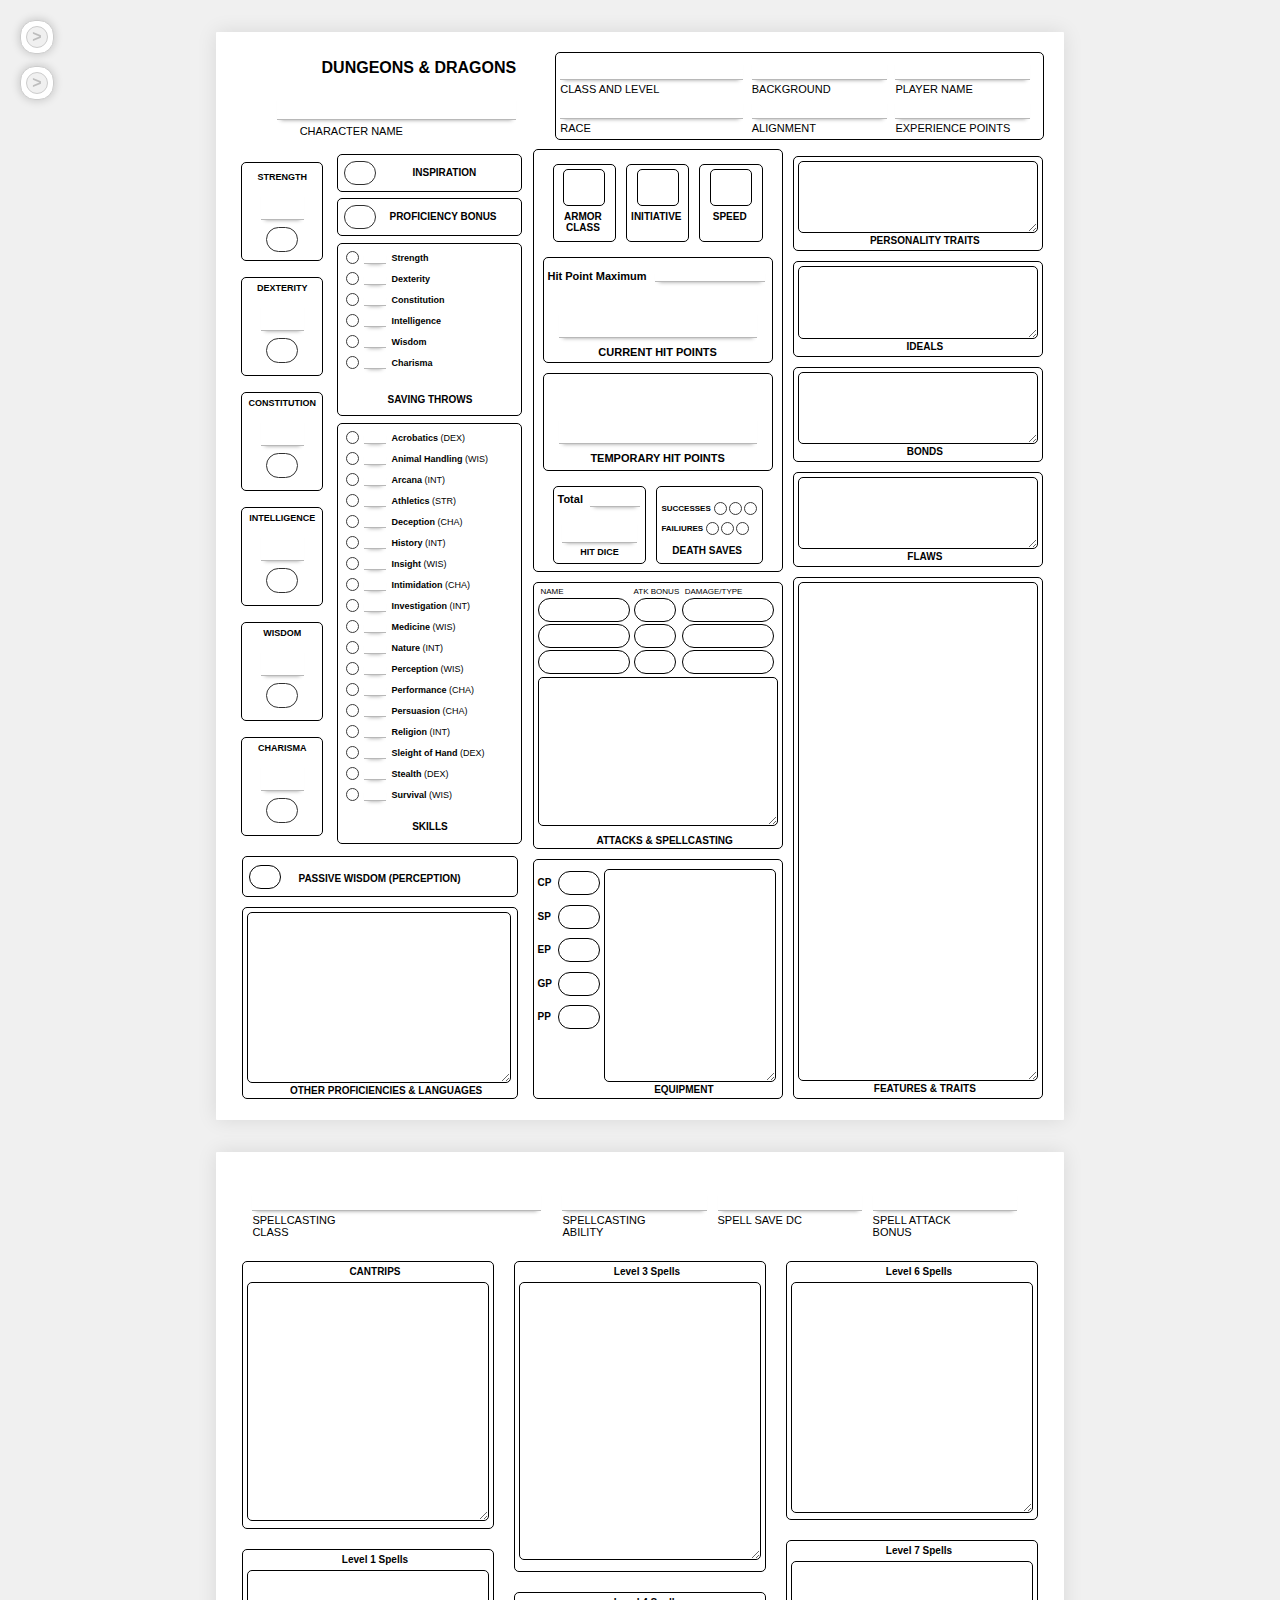
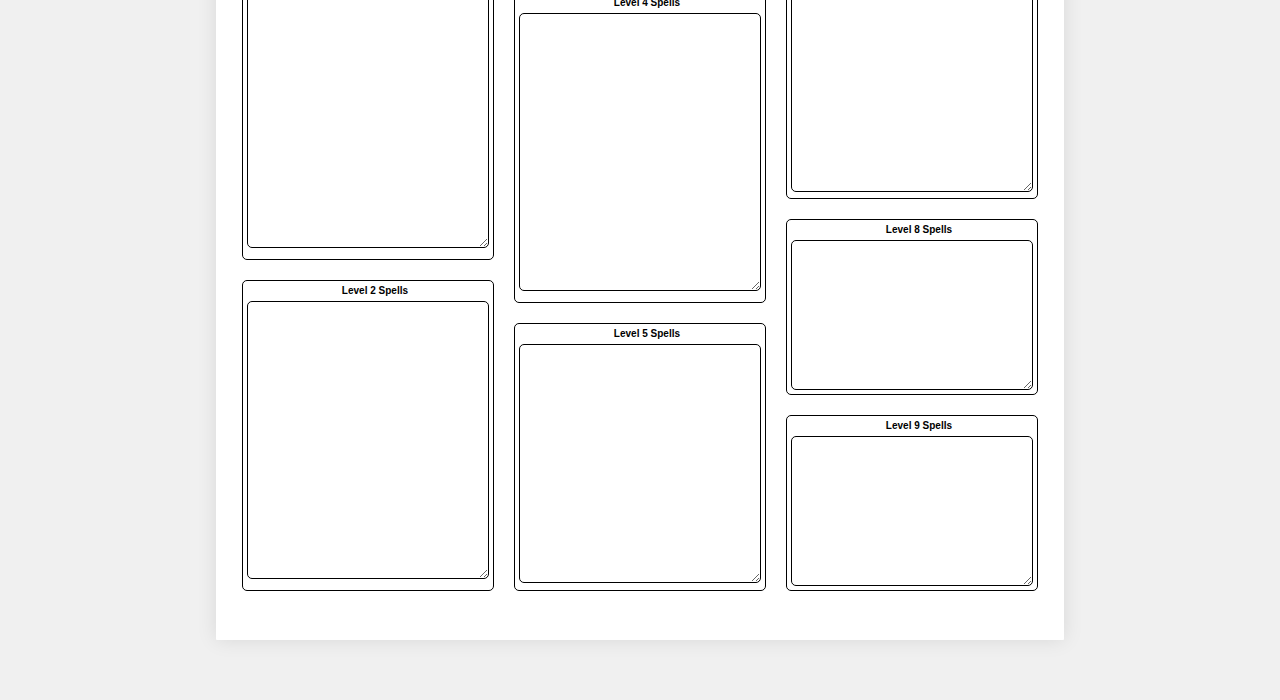
<file: html/index.html>
<!DOCTYPE html>
<html lang="en">
<head>
    <meta charset="UTF-8">
    <meta name="viewport" content="width=device-width, initial-scale=1.0">
    <title>D&D 5e Character Sheet</title>
    <link rel="stylesheet" href="../css/Character_Sheet.css">
</head>
<body>
    <!-- Floating Elements-->
    <div class="Floating-Global">
        <div class="floating-container1">
            <div class="floating-header1">
                <b>Initiative</b>
            </div>
            <span class="minimize-button1">&lt</span>
            <div class="floating-content1">
                <h3>TODO: Add an initiative tracker</h3>
            </div>
        </div>

        <div class="floating-container2">
            <div class="floating-header2">
                <b>Utilities</b>
            </div>
            <span class="minimize-button2">&lt</span>
            <div class="floating-content2">


                <div class="tab">
                    <button class="tablinks" onclick="openTab(event, 'Tab1')" id="defaultOpen">Chat</button>
                    <button class="tablinks" onclick="openTab(event, 'Tab2')">Rolls</button>
                    <button class="tablinks" onclick="openTab(event, 'Tab3')">Other</button>
                </div>
                
                <div id="Tab1" class="tabcontent" style="height: 34em;">
                    <h3>TODO: Add a chat</h3>
                    
                </div>
                
                <div id="Tab2" class="tabcontent" style="height: 34em;">
                    <h3>TODO: Add a Rolls section</h3>
                    
                </div>
                
                <div id="Tab3" class="tabcontent" style="height: 34em;">
                    <h3>TODO: Add misc other settings</h3>
                    
                </div>


            </div>
        </div>
    </div>

    <!-- CHARACHTER SHEET-->
    <form id="character-sheet">
        <div class="page-container">
            <!-- Stats page-->
            <div class="sheet-container" id="stats">

                <!-- Top Bar-->
                <div class="framework-container" id="charachter_summary">
                    <div class="framework-container" id="name_space">
                        <h1 style="font-size: 1em; text-align: right; margin-right: 35px;">DUNGEONS & DRAGONS</h1>
                        <div class ="input-field">
                            <input type="text" id="character_name" name="character_name"style="width: 80%; margin-left: 10%; margin-right: 10%; border: none; border-bottom: 1px solid rgb(184, 184, 184); border-radius: 0; box-shadow: 0px 4px 4px -4px rgba(0, 0, 0, 0.4);">
                            <label for="character_name" style="width: 70%; margin-left: 18%; margin-right: 12%;font-size: 11px;">CHARACTER NAME</label>
                        </div>
                    </div>

                    <div class="boxed-container" id="charachter_details" style="display: flex; flex-direction: column; align-items: flex-start; max-width: 100%; overflow: hidden;">
                        <div style=" margin: 0px; padding: 0px; height: 50%; width: 100%; display: flex; flex-direction: row; align-items: flex-start; max-width: 100%; overflow: hidden;">
                            <!-- Top row -->
                            <div class="input-field" style="flex-basis: 40%; padding: 0%; margin: 0%;">
                                <input type="text" id="class_and_level" name="class_and_level" style="width: 90%; height: 12px; margin-bottom: 0px; border: none; border-bottom: 1px solid rgb(184, 184, 184); border-radius: 0; box-shadow: 0px 4px 4px -4px rgba(0, 0, 0, 0.4);">
                                <label for="class_and_level" style="font-size: 11px; margin-top: 3px;">CLASS AND LEVEL</label>
                            </div>
                            
                            <div class="input-field" style="flex-basis: 30%; padding: 0%; margin: 0%; ">
                                <input type="text" id="background" name="background" style="width: 87%; height: 12px; margin-bottom: 0px; border: none; border-bottom: 1px solid rgb(184, 184, 184); border-radius: 0; box-shadow: 0px 4px 4px -4px rgba(0, 0, 0, 0.4);">
                                <label for="background" style="font-size: 11px; margin-top: 3px;">BACKGROUND</label>
                            </div>
                            
                            <div class="input-field" style="flex-basis: 30%; padding: 0%; margin: 0%;">
                                <input type="text" id="player_name" name="player_name" style="width: 87%; height: 12px; margin-bottom: 0px; border: none; border-bottom: 1px solid rgb(184, 184, 184); border-radius: 0; box-shadow: 0px 4px 4px -4px rgba(0, 0, 0, 0.4);">
                                <label for="player_name" style="font-size: 11px; margin-top: 3px;">PLAYER NAME</label>
                            </div>
                        </div>
                        
                        <div style=" margin: 0px; padding: 0px; height: 50%; width: 100%; display: flex; flex-direction: row; align-items: flex-start; max-width: 100%; overflow: hidden;">
                            <!-- Bottom row -->
                            <div class="input-field" style="flex-basis: 40%;  padding: 0%; margin: 0%;">
                                <input type="text" id="race" name="race" style="width: 90%; height: 12px; margin-bottom: 0px; border: none; border-bottom: 1px solid rgb(184, 184, 184); border-radius: 0; box-shadow: 0px 4px 4px -4px rgba(0, 0, 0, 0.4);">
                                <label for="race" style="font-size: 11px; margin-top: 3px;">RACE</label>
                            </div>
                            
                            <div class="input-field" style="flex-basis: 30%;  padding: 0%; margin: 0%;">
                                <input type="text" id="alignment" name="alignment" style="width: 87%; height: 12px; margin-bottom: 0px; border: none; border-bottom: 1px solid rgb(184, 184, 184); border-radius: 0; box-shadow: 0px 4px 4px -4px rgba(0, 0, 0, 0.4);">
                                <label for="alignment" style="font-size: 11px; margin-top: 3px;">ALIGNMENT</label>
                            </div>
                            
                            <div class="input-field" style="flex-basis: 30%; padding: 0%; margin: 0%;">
                                <input type="text" id="experience_points" name="experience_points" style="width: 87%; height: 12px; margin-bottom: 0px; border: none; border-bottom: 1px solid rgb(184, 184, 184); border-radius: 0; box-shadow: 0px 4px 4px -4px rgba(0, 0, 0, 0.4);">
                                <label for="experience_points" style="font-size: 11px; margin-top: 3px;">EXPERIENCE POINTS</label>
                            </div>
                        </div>

                    </div>
                </div>

                <div class="framework-container" id="Three_main_columns">
                    
                    
                    <div class="framework-container" id="Proficiency_column">
                        <div class="framework-container" id="ability_upper_region">
                            
                            <div class="framework-container" id="ability_scores" style="max-width: 33%; margin-left: auto; margin-right: auto;">
                                
                                <div class="boxed-container" class="ability_score" id="STR_box" style="display: flex; flex-direction: column; align-items: flex-start; max-width: 100%; overflow: hidden;">
                                    <div class="input-field" style="flex-basis: 100%; padding: 0%; margin-left: auto; margin-right: auto;">
                                        <label for="strength_score strength_modifier" style="font-size: 9px; font-weight: bold; width: 100%; margin: 0px; padding: 0px; padding-top: 5px; padding-bottom: 7px; margin-left: auto; margin-right: auto; text-align: center;">STRENGTH</label>
                                        <input type="text" id="strength_score" name="strength_score" style="width: 60%; height: 30px; margin: 0px; padding: 0px; margin-left: auto; margin-right: auto; font-size: 25px; text-align: center; border: none; border-bottom: 1px solid rgb(184, 184, 184); border-radius: 0; box-shadow: 0px 4px 4px -4px rgba(0, 0, 0, 0.4);">
                                        <input type="text" id="strength_modifier" name="strength_modifier" style="width: 100%;  height: 23px; width: 30px; border-radius: 40px; margin: 0px; padding: 0px; margin-top: 7px; margin-left: auto; margin-right: auto; font-size: 13px; text-align: center;">
                                    </div>
                                </div>
                                <div class="boxed-container ability_score" id="DEX_box" style="display: flex; flex-direction: column; align-items: flex-start; max-width: 100%; overflow: hidden;">
                                    <div class="input-field" style="flex-basis: 100%; padding: 0%; margin: 0%; margin-left: auto; margin-right: auto;">
                                        <label for="dexterity_score dexterity_modifier" style="font-size: 9px; font-weight: bold; width: 100%; margin: 0px; padding: 0px; padding-top: 5px; padding-bottom: 7px; margin-left: auto; margin-right: auto; text-align: center;">DEXTERITY</label>
                                        <input type="text" id="dexterity_score" name="dexterity_score" style="width: 60%; height: 30px; margin: 0px; padding: 0px; margin-left: auto; margin-right: auto; font-size: 25px; text-align: center; border: none; border-bottom: 1px solid rgb(184, 184, 184); border-radius: 0; box-shadow: 0px 4px 4px -4px rgba(0, 0, 0, 0.4);">
                                        <input type="text" id="dexterity_modifier" name="dexterity_modifier" style="width: 100%;  height: 23px; width: 30px; border-radius: 40px; margin: 0px; padding: 0px; margin-top: 7px; margin-left: auto; margin-right: auto; font-size: 13px; text-align: center;">
                                    </div>
                                </div>
                                <div class="boxed-container ability_score" id="CON_box" style="display: flex; flex-direction: column; align-items: flex-start; max-width: 100%; overflow: hidden;">
                                    <div class="input-field" style="flex-basis: 100%; padding: 0%; margin: 0%; margin-left: auto; margin-right: auto;">
                                        <label for="constitution_score constitution_modifier" style="font-size: 9px; font-weight: bold; width: 100%; margin: 0px; padding: 0px; padding-top: 5px; padding-bottom: 7px; margin-left: auto; margin-right: auto; text-align: center;">CONSTITUTION</label>
                                        <input type="text" id="constitution_score" name="constitution_score" style="width: 60%; height: 30px; margin: 0px; padding: 0px; margin-left: auto; margin-right: auto; font-size: 25px; text-align: center; border: none; border-bottom: 1px solid rgb(184, 184, 184); border-radius: 0; box-shadow: 0px 4px 4px -4px rgba(0, 0, 0, 0.4);">
                                        <input type="text" id="constitution_modifier" name="constitution_modifier" style="width: 100%;  height: 23px; width: 30px; border-radius: 40px; margin: 0px; padding: 0px; margin-top: 7px; margin-left: auto; margin-right: auto; font-size: 13px; text-align: center;">
                                    </div>
                                </div>
                                <div class="boxed-container ability_score" id="INT_box" style="display: flex; flex-direction: column; align-items: flex-start; max-width: 100%; overflow: hidden;">
                                    <div class="input-field" style="flex-basis: 100%; padding: 0%; margin: 0%; margin-left: auto; margin-right: auto;">
                                        <label for="intelligence_score intelligence_modifier" style="font-size: 9px; font-weight: bold; width: 100%; margin: 0px; padding: 0px; padding-top: 5px; padding-bottom: 7px; margin-left: auto; margin-right: auto; text-align: center;">INTELLIGENCE</label>
                                        <input type="text" id="intelligence_score" name="intelligence_score" style="width: 60%; height: 30px; margin: 0px; padding: 0px; margin-left: auto; margin-right: auto; font-size: 25px; text-align: center; border: none; border-bottom: 1px solid rgb(184, 184, 184); border-radius: 0; box-shadow: 0px 4px 4px -4px rgba(0, 0, 0, 0.4);">
                                        <input type="text" id="intelligence_modifier" name="intelligence_modifier" style="width: 100%;  height: 23px; width: 30px; border-radius: 40px; margin: 0px; padding: 0px; margin-top: 7px; margin-left: auto; margin-right: auto; font-size: 13px; text-align: center;">
                                    </div>
                                </div>
                                <div class="boxed-container ability_score" id="WIS_box" style="display: flex; flex-direction: column; align-items: flex-start; max-width: 100%; overflow: hidden;">
                                    <div class="input-field" style="flex-basis: 100%; padding: 0%; margin: 0%; margin-left: auto; margin-right: auto;">
                                        <label for="wisdom_score wisdom_modifier" style="font-size: 9px; font-weight: bold; width: 100%; margin: 0px; padding: 0px; padding-top: 5px; padding-bottom: 7px; margin-left: auto; margin-right: auto; text-align: center;">WISDOM</label>
                                        <input type="text" id="wisdom_score" name="wisdom_score" style="width: 60%; height: 30px; margin: 0px; padding: 0px; margin-left: auto; margin-right: auto; font-size: 25px; text-align: center; border: none; border-bottom: 1px solid rgb(184, 184, 184); border-radius: 0; box-shadow: 0px 4px 4px -4px rgba(0, 0, 0, 0.4);">
                                        <input type="text" id="wisdom_modifier" name="wisdom_modifier" style="width: 100%;  height: 23px; width: 30px; border-radius: 40px; margin: 0px; padding: 0px; margin-top: 7px; margin-left: auto; margin-right: auto; font-size: 13px; text-align: center;">
                                    </div>
                                </div>
                                <div class="boxed-container ability_score" id="CHA_box" style="display: flex; flex-direction: column; align-items: flex-start; max-width: 100%; overflow: hidden;">
                                    <div class="input-field" style="flex-basis: 100%; padding: 0%; margin: 0%; margin-left: auto; margin-right: auto;">
                                        <label for="charisma_score charisma_modifier" style="font-size: 9px; font-weight: bold; width: 100%; margin: 0px; padding: 0px; padding-top: 5px; padding-bottom: 7px; margin-left: auto; margin-right: auto; text-align: center;">CHARISMA</label>
                                        <input type="text" id="charisma_score" name="charisma_score" style="width: 60%; height: 30px; margin: 0px; padding: 0px; margin-left: auto; margin-right: auto; font-size: 25px; text-align: center; border: none; border-bottom: 1px solid rgb(184, 184, 184); border-radius: 0; box-shadow: 0px 4px 4px -4px rgba(0, 0, 0, 0.4);">
                                        <input type="text" id="charisma_modifier" name="charisma_modifier" style="width: 100%;  height: 23px; width: 30px; border-radius: 40px; margin: 0px; padding: 0px; margin-top: 7px; margin-left: auto; margin-right: auto; font-size: 13px; text-align: center;">
                                    </div>
                                </div>
                            </div>
                            
                            <div class="framework-container" id="Inspiration_Column" style="max-width: 66%; overflow: hidden;">
                                <div class="boxed-container" id="Inspiration_box" style="max-width: 100%; max-height: 4%; overflow: hidden; margin-bottom: 0px; ">
                                    <div class="input-field" style="padding: 0%; margin: 0%; flex-direction: row; max-width: 100%; overflow: hidden;">
                                        <input type="text" id="inspiration" name="inspiration" style="width: 20px; border-radius: 40px; height: 12px; margin-bottom: 0px; margin-top: 2px; margin-left: 2px; text-align: center; ">
                                        <label for="inspiration" style="font-size: 10px; font-weight: bold; margin-top: 8px; margin-bottom: 0px; margin-left: 36px;">INSPIRATION</label>
                                    </div>
                                </div>
                                <div class="boxed-container" id="Proficiency_box" style="max-width: 100%; max-height: 4%; overflow: hidden; margin-top: 6px; margin-bottom: 2px;">
                                    <div class="input-field" style="padding: 0%; margin: 0%; flex-direction: row; max-width: 100%; overflow: hidden;">
                                        <input type="text" id="proficiency" name="proficiency" style="width: 20px; border-radius: 40px; height: 12px; margin-bottom: 0px; margin-top: 2px; margin-left: 2px; text-align: center;">
                                        <label for="proficiency" style="font-size: 10px; font-weight: bold; margin-top: 8px; margin-bottom: 0px; margin-left: 13px;">PROFICIENCY BONUS</label>
                                    </div>
                                </div>
                                <div class="boxed-container" id="saving_throw_box" style="max-width: 100%; flex-direction: column;">
                                    <div class="proficiency">
                                        <input type="checkbox" id="strength-proficiency" class = "proficiency-button" name="strengthproficiency" value="button">
                                        <input type="text" id="strength" class = "proficiency-score" name="strength" >
                                        <label for="strength" class="proficiency-label">Strength</label>
                                    </div>
                                    <div class="proficiency">
                                        <input type="checkbox" id="dexterity-proficiency" class="proficiency-button" name="dexterityproficiency" value="button">
                                        <input type="text" id="dexterity" class="proficiency-score" name="dexterity" >
                                        <label for="dexterity" class="proficiency-label">Dexterity</label>
                                    </div>
                                    <div class="proficiency">
                                        <input type="checkbox" id="constitution-proficiency" class="proficiency-button" name="constitutionproficiency" value="button">
                                        <input type="text" id="constitution" class="proficiency-score" name="constitution" >
                                        <label for="constitution" class="proficiency-label">Constitution</label>
                                    </div>
                                    <div class="proficiency">
                                        <input type="checkbox" id="intelligence-proficiency" class="proficiency-button" name="intelligenceproficiency" value="button">
                                        <input type="text" id="intelligence" class="proficiency-score" name="intelligence" >
                                        <label for="intelligence" class="proficiency-label">Intelligence</label>
                                    </div>
                                    <div class="proficiency">
                                        <input type="checkbox" id="wisdom-proficiency" class="proficiency-button" name="wisdomproficiency" value="button">
                                        <input type="text" id="wisdom" class="proficiency-score" name="wisdom" >
                                        <label for="wisdom" class="proficiency-label">Wisdom</label>
                                    </div>
                                    <div class="proficiency">
                                        <input type="checkbox" id="charisma-proficiency" class="proficiency-button" name="charismaproficiency" value="button">
                                        <input type="text" id="charisma" class="proficiency-score" name="charisma" >
                                        <label for="charisma" class="proficiency-label">Charisma</label>
                                    </div>
                                    <div style="margin-bottom: 0px; padding-bottom: 0px;">
                                        <p style="font-weight: bold; font-size: 10px; text-align: center; padding-top: 5px; padding-bottom: 0px; margin-top: 15px; margin-bottom: 0px;"> SAVING THROWS</p>
                                    </div>
                                </div>
                                <div class="boxed-container" id="Skill_box" style="max-width: 100%; flex-direction: column;">
                                    <div class="proficiency">
                                        <input type="checkbox" id="acrobatics-proficiency" class="proficiency-button" name="acrobaticsproficiency" value="button">
                                        <input type="text" id="acrobatics" class="proficiency-score" name="acrobatics">
                                        <label for="acrobatics" class="proficiency-label">Acrobatics <span style="font-weight: normal;">(DEX)</span></label>
                                    </div>
                                    
                                    <div class="proficiency">
                                        <input type="checkbox" id="animal_handling-proficiency" class="proficiency-button" name="animal_handlingproficiency" value="button">
                                        <input type="text" id="animal_handling" class="proficiency-score" name="animal_handling">
                                        <label for="animal_handling" class="proficiency-label">Animal Handling <span style="font-weight: normal;">(WIS)</span></label>
                                    </div>
                                    
                                    <div class="proficiency">
                                        <input type="checkbox" id="arcana-proficiency" class="proficiency-button" name="arcanaproficiency" value="button">
                                        <input type="text" id="arcana" class="proficiency-score" name="arcana">
                                        <label for="arcana" class="proficiency-label">Arcana <span style="font-weight: normal;">(INT)</span></label>
                                    </div>
                                    
                                    <div class="proficiency">
                                        <input type="checkbox" id="athletics-proficiency" class="proficiency-button" name="athleticsproficiency" value="button">
                                        <input type="text" id="athletics" class="proficiency-score" name="athletics">
                                        <label for="athletics" class="proficiency-label">Athletics <span style="font-weight: normal;">(STR)</span></label>
                                    </div>
                                    
                                    <div class="proficiency">
                                        <input type="checkbox" id="deception-proficiency" class="proficiency-button" name="deceptionproficiency" value="button">
                                        <input type="text" id="deception" class="proficiency-score" name="deception">
                                        <label for="deception" class="proficiency-label">Deception <span style="font-weight: normal;">(CHA)</span></label>
                                    </div>
                                    
                                    <div class="proficiency">
                                        <input type="checkbox" id="History-proficiency" class="proficiency-button" name="Historyproficiency" value="button">
                                        <input type="text" id="History" class="proficiency-score" name="History">
                                        <label for="History" class="proficiency-label">History <span style="font-weight: normal;">(INT)</span></label>
                                    </div>
                                    
                                    <div class="proficiency">
                                        <input type="checkbox" id="Insight-proficiency" class="proficiency-button" name="Insightproficiency" value="button">
                                        <input type="text" id="Insight" class="proficiency-score" name="Insight">
                                        <label for="Insight" class="proficiency-label">Insight <span style="font-weight: normal;">(WIS)</span></label>
                                    </div>
                                    
                                    <div class="proficiency">
                                        <input type="checkbox" id="Intimidation-proficiency" class="proficiency-button" name="Intimidationproficiency" value="button">
                                        <input type="text" id="Intimidation" class="proficiency-score" name="Intimidation">
                                        <label for="Intimidation" class="proficiency-label">Intimidation <span style="font-weight: normal;">(CHA)</span></label>
                                    </div>
                                    
                                    <div class="proficiency">
                                        <input type="checkbox" id="Investigation-proficiency" class="proficiency-button" name="Investigationproficiency" value="button">
                                        <input type="text" id="Investigation" class="proficiency-score" name="Investigation">
                                        <label for="Investigation" class="proficiency-label">Investigation <span style="font-weight: normal;">(INT)</span></label>
                                    </div>
                                    
                                    <div class="proficiency">
                                        <input type="checkbox" id="Medicine-proficiency" class="proficiency-button" name="Medicineproficiency" value="button">
                                        <input type="text" id="Medicine" class="proficiency-score" name="Medicine">
                                        <label for="Medicine" class="proficiency-label">Medicine <span style="font-weight: normal;">(WIS)</span></label>
                                    </div>
                                    
                                    <div class="proficiency">
                                        <input type="checkbox" id="Nature-proficiency" class="proficiency-button" name="Natureproficiency" value="button">
                                        <input type="text" id="Nature" class="proficiency-score" name="Nature">
                                        <label for="Nature" class="proficiency-label">Nature <span style="font-weight: normal;">(INT)</span></label>
                                    </div>
                                    
                                    <div class="proficiency">
                                        <input type="checkbox" id="Perception-proficiency" class="proficiency-button" name="Perceptionproficiency" value="button">
                                        <input type="text" id="Perception" class="proficiency-score" name="Perception">
                                        <label for="Perception" class="proficiency-label">Perception <span style="font-weight: normal;">(WIS)</span></label>
                                    </div>
                                    
                                    <div class="proficiency">
                                        <input type="checkbox" id="Performance-proficiency" class="proficiency-button" name="Performanceproficiency" value="button">
                                        <input type="text" id="Performance" class="proficiency-score" name="Performance">
                                        <label for="Performance" class="proficiency-label">Performance <span style="font-weight: normal;">(CHA)</span></label>
                                    </div>
                                    
                                    <div class="proficiency">
                                        <input type="checkbox" id="persuasion-proficiency" class="proficiency-button" name="persuasionproficiency" value="button">
                                        <input type="text" id="persuasion" class="proficiency-score" name="persuasion">
                                        <label for="persuasion" class="proficiency-label">Persuasion <span style="font-weight: normal;">(CHA)</span></label>
                                    </div>
                                    
                                    <div class="proficiency">
                                        <input type="checkbox" id="religion-proficiency" class="proficiency-button" name="religionproficiency" value="button">
                                        <input type="text" id="religion" class="proficiency-score" name="religion">
                                        <label for="religion" class="proficiency-label">Religion <span style="font-weight: normal;">(INT)</span></label>
                                    </div>
                                    
                                    <div class="proficiency">
                                        <input type="checkbox" id="sleight_of_hand-proficiency" class="proficiency-button" name="sleight_of_handproficiency" value="button">
                                        <input type="text" id="sleight_of_hand" class="proficiency-score" name="sleight_of_hand">
                                        <label for="sleight_of_hand" class="proficiency-label">Sleight of Hand <span style="font-weight: normal;">(DEX)</span></label>
                                    </div>
                                    
                                    <div class="proficiency">
                                        <input type="checkbox" id="stealth-proficiency" class="proficiency-button" name="stealthproficiency" value="button">
                                        <input type="text" id="stealth" class="proficiency-score" name="stealth">
                                        <label for="stealth" class="proficiency-label">Stealth <span style="font-weight: normal;">(DEX)</span></label>
                                    </div>
                                    
                                    <div class="proficiency">
                                        <input type="checkbox" id="survival-proficiency" class="proficiency-button" name="survivalproficiency" value="button">
                                        <input type="text" id="survival" class="proficiency-score" name="survival">
                                        <label for="survival" class="proficiency-label">Survival <span style="font-weight: normal;">(WIS)</span></label>
                                    </div>
                                    <div>
                                        <p style="font-weight: bold; font-size: 10px; text-align: center; padding-top: 5px; padding-bottom: 0px; margin-top: 10px; margin-bottom: 0px;"> SKILLS</p>
                                    </div>
                                </div>
                              
                            </div>

                        </div>
                        <div class="framework-container" id="ability_lower_region">
                            <div class="boxed-container" id="Passive_wisdom_box">
                                <input type="text" id="passive_wisdom" name="passive_wisdom" style="border-color: black; width: 20px; border-radius: 40px; height: 12px; margin-bottom: 0px; margin-top: 4px; margin-left: 2px; text-align: center;">
                                <label for="passive_wisdom" style="font-size: 10px; font-weight: bold; margin-bottom: 0px; margin-left: 13px; margin-right: 0px; white-space: nowrap;">PASSIVE WISDOM (PERCEPTION)</label>
                            </div>
                            <div class="boxed-container" id="other_proficiencies_box">
                                <textarea id="other_proficiencies" name="other_proficiencies" style="width: 95%; height: 90%; border-radius: 5px; border: 1px solid black; padding: 5px; padding-bottom: 0px; margin-bottom: -7px;"></textarea>
                                <label for="other_proficiencies" style="width: 95%; text-align: center; font-size: 10px; font-weight: bold; margin-top: 0px; margin-bottom: 0px; margin-left: 13px;" >OTHER PROFICIENCIES & LANGUAGES</label>
                            </div>
                        </div>

                    </div>

                    
                    <div class="framework-container" id="Attack_column">
                        
                        <div class="boxed-container" id="hp_tracking_section" style="padding-bottom: 0px !important;">
                            
                            <div class="framework-container" id="ac_row">
                                <div class="boxed-container" id="ac_box">
                                    <input type="text" id="ac" name="ac" style="width: 30px; text-align: center; height: 30px; font-size: 18px; border-radius: 5px; border: 1px solid black; padding: 5px; margin: 0px; padding-bottom: 0px; margin-bottom: 5px; margin-left: auto; margin-right: auto;"></textarea>
                                    <label for="ac" style="width: 95%; text-align: center; font-size: 10px; font-weight: bold; margin-top: 0px; margin-bottom: 0px; margin-left: 0px;"> ARMOR CLASS </label>
                                </div>
                                <div class="boxed-container" id="initiative_box">
                                    <input type="text" id="initiative" name="initiative" style="width: 30px; text-align: center; height: 30px; font-size: 18px; border-radius: 5px; border: 1px solid black; padding: 5px; margin: 0px; padding-bottom: 0px; margin-bottom: 5px; margin-left: auto; margin-right: auto;"></textarea>
                                    <label for="initiative" style="width: 95%; text-align: center; font-size: 10px; font-weight: bold; margin-top: 0px; margin-bottom: 0px; margin-left: 0px;"> INITIATIVE </label>
                                </div>
                                <div class="boxed-container" id="speed_box">
                                    <input type="text" id="speed" name="speed" style="width: 30px; text-align: center; height: 30px; font-size: 18px; border-radius: 5px; border: 1px solid black; padding: 5px; margin: 0px; padding-bottom: 0px; margin-bottom: 5px; margin-left: auto; margin-right: auto;"></textarea>
                                    <label for="speed" style="width: 95%; text-align: center; font-size: 10px; font-weight: bold; margin-top: 0px; margin-bottom: 0px; margin-left: 0px;"> SPEED </label>
                                </div>
                            </div>

                            <div class="boxed-container" id="hp_box">
                                <div style="display: flex; flex-direction: row; flex-basis: 20%;">
                                    <label for="hp-max" style="width: auto; font-size: 11px; font-weight: bold; margin-top: 8px; margin-bottom: 0px; margin-left: -5px; margin-right: 5px; padding-left: 5px;">Hit Point Maximum</label>
                                    <input type="text" id="hp-max" name="hp-max" style="width: 110px; height: 15px; margin: 0px; padding: 0px; margin-left: auto; margin-right: auto; margin-top: 4px; font-size: 12px; text-align: center; border: none; border-bottom: 1px solid rgb(184, 184, 184); border-radius: 0; box-shadow: 0px 4px 4px -4px rgba(0, 0, 0, 0.4);">
                                </div>
                                <div style="display: flex; flex-direction: column; flex-basis: 80%;">
                                    <input type="text" id="hp" name="hp" style="width: 90%; height: 30px; margin: 0px; padding: 0px; margin-left: auto; margin-right: auto; margin-top: 25px; font-size: 25px; text-align: center; border: none; border-bottom: 1px solid rgb(184, 184, 184); border-radius: 0; box-shadow: 0px 4px 4px -4px rgba(0, 0, 0, 0.4);">
                                    <label for="hp" style="width: 90%; text-align: center; font-size: 11px; font-weight: bold; margin-top: 8px; margin-bottom: 0px; margin-left: auto; margin-right: auto; padding-left: 0px;">CURRENT HIT POINTS</label>
                                </div>
                            </div>
                            <div class="boxed-container" id="temp_hp_box">
                                <div style="display: flex; flex-direction: column;">
                                    <input type="text" id="temp-hp" name="temp-hp" style="width: 90%; height: 30px; margin: 0px; padding: 0px; margin-left: auto; margin-right: auto; margin-top: 35px; font-size: 25px; text-align: center; border: none; border-bottom: 1px solid rgb(184, 184, 184); border-radius: 0; box-shadow: 0px 4px 4px -4px rgba(0, 0, 0, 0.4);">
                                    <label for="temp-hp" style="width: 90%; text-align: center; font-size: 11px; font-weight: bold; margin-top: 8px; margin-bottom: 0px; margin-left: auto; margin-right: auto; padding-left: 0px;">TEMPORARY HIT POINTS</label>
                                </div>
                            </div>
                            <div class="framework-container" id="hit_dice_row" style="margin-bottom: 2px !important;">
                                <div class="boxed-container" id="hit_dice_box">
                                    <div style="display: flex; flex-direction: row; flex-basis: 20%;">
                                        <label for="total-hit-dice" style="width: auto; font-size: 11px; font-weight: bold; margin-top: 2px; margin-bottom: 0px; margin-left: -5px; margin-right: 5px; padding-left: 5px;">Total</label>
                                        <input type="text" id="total-hit-dice" name="total-hit-dice" style="width: 50px; height: 15px; margin: 0px; padding: 0px; margin-left: auto; margin-right: auto; margin-top: 0px; font-size: 11px; text-align: center; border: none; border-bottom: 1px solid rgb(184, 184, 184); border-radius: 0; box-shadow: 0px 4px 4px -4px rgba(0, 0, 0, 0.4);">
                                    </div>
                                    <div style="display: flex; flex-direction: column; flex-basis: 80%; margin: 0px; padding: 0px;">
                                        <input type="text" id="hit-dice" name="hit-dice" style="width: 75px; height: 25px; margin: 0px; padding: 0px; margin-left: auto; margin-right: auto; margin-top: 10px; font-size: 16px; text-align: center; border: none; border-bottom: 1px solid rgb(184, 184, 184); border-radius: 0; box-shadow: 0px 4px 4px -4px rgba(0, 0, 0, 0.4);">
                                        <label for="hit-dice" style="width: 50px; text-align: center; font-size: 9px; font-weight: bold; margin-top: 4px; margin-bottom: 0px; margin-left: auto; margin-right: auto; padding-left: 0px;">HIT DICE</label>
                                    </div>
                                </div>
                                <div class="boxed-container" id="death_saves_box">
                                    <div style="display: flex; flex-direction: row; padding-top: 10px;">
                                        <label class="proficiency-label" style="font-size: 8px !important; margin: 0px !important; padding: 0px !important; width: auto !important; padding-right: 2px !important; padding-top: 3px !important;">SUCCESSES</label>
                                        <input type="checkbox" id="success1" class="proficiency-button" name="success1" value="button" style="margin: 1px !important; padding: 0px !important;">
                                        <input type="checkbox" id="success2" class="proficiency-button" name="success2" value="button" style="margin: 1px !important; padding: 0px !important;">
                                        <input type="checkbox" id="success3" class="proficiency-button" name="success3" value="button" style="margin: 1px !important; padding: 0px !important;">
                                    </div>
                                    <div style="display: flex; flex-direction: row; padding-top: 5px;">
                                        <label class="proficiency-label" style="font-size: 8px !important; margin: 0px !important; padding: 0px !important; width: auto !important; padding-right: 2px !important; padding-top: 3px !important;">FAILIURES</label>
                                        <input type="checkbox" id="failure1" class="proficiency-button" name="failure1" value="button" style="margin: 1px !important; padding: 0px !important;">
                                        <input type="checkbox" id="failure2" class="proficiency-button" name="failure2" value="button" style="margin: 1px !important; padding: 0px !important;">
                                        <input type="checkbox" id="failure3" class="proficiency-button" name="failure3" value="button" style="margin: 1px !important; padding: 0px !important;">
                                    </div>


                                    
                                    <label style="width: 95%; text-align: center; font-size: 10px; font-weight: bold; margin-top: 9px; margin-bottom: 0px;" >DEATH SAVES</label>
                                </div>
                            </div>
                        </div>

                        <div class="boxed-container" id="attacks_box">
                            <div style="display: flex; flex-direction: row; flex-basis: 35%;">
                                <div style="display: flex; flex-direction: column; flex-basis: 40%; ">
                                    <p style="font-size: 8px; margin: 0px; padding: 0px; padding-left: 3px;">  NAME</p>
                                    <input type="text" id="attack_name_1" name="attack_name_1" style="width: 80px; border-radius: 40px; height: 12px; margin-bottom: 0px; margin-top: 2px; margin-left: 0px; text-align: center; border: 1px solid black;">
                                    <input type="text" id="attack_name_2" name="attack_name_2" style="width: 80px; border-radius: 40px; height: 12px; margin-bottom: 0px; margin-top: 2px; margin-left: 0px; text-align: center; border: 1px solid black;">
                                    <input type="text" id="attack_name_3" name="attack_name_3" style="width: 80px; border-radius: 40px; height: 12px; margin-bottom: 0px; margin-top: 2px; margin-left: 0px; text-align: center; border: 1px solid black;">
                                
                                </div>
                                <div style="display: flex; flex-direction: column; flex-basis: 20%;">
                                    <p style="font-size: 8px; margin: 0px; padding: 0px;">ATK BONUS</p>
                                    <input type="text" id="attack_bonus_1" name="attack_bonus_1" style="width: 30px; border-radius: 40px; height: 12px; margin-bottom: 0px; margin-top: 2px; margin-left: 0px; text-align: center; border: 1px solid black;">
                                    <input type="text" id="attack_bonus_2" name="attack_bonus_2" style="width: 30px; border-radius: 40px; height: 12px; margin-bottom: 0px; margin-top: 2px; margin-left: 0px; text-align: center; border: 1px solid black;">
                                    <input type="text" id="attack_bonus_3" name="attack_bonus_3" style="width: 30px; border-radius: 40px; height: 12px; margin-bottom: 0px; margin-top: 2px; margin-left: 0px; text-align: center; border: 1px solid black;">
                                
                                </div>
                                <div style="display: flex; flex-direction: column; flex-basis: 40%;">
                                    <p style="font-size: 8px; margin: 0px; padding: 0px; padding-left: 3px;">DAMAGE/TYPE</p>
                                    <input type="text" id="damage_type_1" name="damage_type_1" style="width: 80px; border-radius: 40px; height: 12px; margin-bottom: 0px; margin-top: 2px; margin-left: 0px; text-align: center; border: 1px solid black;">
                                    <input type="text" id="damage_type_2" name="damage_type_2" style="width: 80px; border-radius: 40px; height: 12px; margin-bottom: 0px; margin-top: 2px; margin-left: 0px; text-align: center; border: 1px solid black;">
                                    <input type="text" id="damage_type_3" name="damage_type_3" style="width: 80px; border-radius: 40px; height: 12px; margin-bottom: 0px; margin-top: 2px; margin-left: 0px; text-align: center; border: 1px solid black;">
                                
                                </div>
                            </div>
                            <div style="flex-basis: 65%;">
                                <textarea id="spellcasting" name="spellcasting" style="width: 95%; height: 85%; border-radius: 5px; border: 1px solid black; padding: 5px; padding-bottom: 0px !important; margin-bottom: 0px !important;"></textarea>
                                <label for="spellcasting" style="width: 95%; text-align: center; font-size: 10px; font-weight: bold; margin-top: 0px; padding-top: 0px !important; margin-left: 13px;" >ATTACKS & SPELLCASTING</label>
                            </div>
                        </div>
                        <div class="boxed-container" id="equipment_section" style=" padding-bottom: 0px !important; ">
                            
                            <div class="framework-container" id="money_box">

                                <div style="display: flex; flex-direction: row; flex-basis: 15%;">
                                    <label for="cp" style="width: 15px; font-size: 10px; font-weight: bold; margin-top: 8px; margin-bottom: 0px; margin-left: -5px; margin-right: 5px;">CP</label>
                                    <input type="text" id="cp" name="cp" style="width: 30px; border-radius: 40px; height: 12px; margin-bottom: 0px; margin-top: 2px; margin-left: 0px; text-align: center; border: 1px solid black;">
                                </div>

                                <div style="display: flex; flex-direction: row; flex-basis: 15%;">
                                    <label for="sp" style="width: 15px; font-size: 10px; font-weight: bold; margin-top: 8px; margin-bottom: 0px; margin-left: -5px; margin-right: 5px;">SP</label>
                                    <input type="text" id="sp" name="sp" style="width: 30px; border-radius: 40px; height: 12px; margin-bottom: 0px; margin-top: 2px; margin-left: 0px; text-align: center; border: 1px solid black;">
                                </div>

                                <div style="display: flex; flex-direction: row; flex-basis: 15%;">
                                    <label for="ep" style="width: 15px; font-size: 10px; font-weight: bold; margin-top: 8px; margin-bottom: 0px; margin-left: -5px; margin-right: 5px;">EP</label>
                                    <input type="text" id="ep" name="ep" style="width: 30px; border-radius: 40px; height: 12px; margin-bottom: 0px; margin-top: 2px; margin-left: 0px; text-align: center; border: 1px solid black;">
                                </div>

                                <div style="display: flex; flex-direction: row; flex-basis: 15%;">
                                    <label for="gp" style="width: 15px; font-size: 10px; font-weight: bold; margin-top: 8px; margin-bottom: 0px; margin-left: -5px; margin-right: 5px;">GP</label>
                                    <input type="text" id="gp" name="gp" style="width: 30px; border-radius: 40px; height: 12px; margin-bottom: 0px; margin-top: 2px; margin-left: 0px; text-align: center; border: 1px solid black;">
                                </div>

                                <div style="display: flex; flex-direction: row; flex-basis: 15%;">
                                    <label for="pp" style="width: 15px; font-size: 10px; font-weight: bold; margin-top: 8px; margin-bottom: 0px; margin-left: -5px; margin-right: 5px;">PP</label>
                                    <input type="text" id="pp" name="pp" style="width: 30px; border-radius: 40px; height: 12px; margin-bottom: 0px; margin-top: 2px; margin-left: 0px; text-align: center; border: 1px solid black;">
                                </div>

                                <div style="display: flex; flex-direction: row; flex-basis: 25%;">
                                </div>

                            </div>
                            <div class="framework-container" id="equipment_box" style="margin-bottom: 0px !important; padding-bottom: 0px !important; ">
                                <textarea id="equipment" name="equpiment" style="width: 95%; height: 96%; border-radius: 5px; border: 1px solid black; padding: 5px; padding-bottom: 2px; margin-bottom: 2px !important;"></textarea>
                                <label for="equipment" style="width: 95%; text-align: center; font-size: 10px; font-weight: bold; margin-top: 0px; margin-bottom: 0px !important; margin-left: 0px; padding-bottom: 3px !important; " >EQUIPMENT</label>
                            </div>
                        </div>
                    
                    </div>

                    
                    <div class="framework-container" id="Features_column">

                        <div class="boxed-container" id="personality_box">
                            <textarea id="personality_traits" name="personality_traits" style="width: 95%; height: 85%; border-radius: 5px; border: 1px solid black; padding: 5px; padding-bottom: 0px; margin-bottom: 2px;"></textarea>
                                <label for="personality_traits" style="width: 95%; text-align: center; font-size: 10px; font-weight: bold; margin-top: 0px; margin-bottom: 0px; margin-left: 13px;" >PERSONALITY TRAITS</label>
                        </div>
                        <div class="boxed-container" id="ideals_box">
                            <textarea id="ideals" name="ideals" style="width: 95%; height: 85%; border-radius: 5px; border: 1px solid black; padding: 5px; padding-bottom: 0px; margin-bottom: 2px;"></textarea>
                                <label for="ideals" style="width: 95%; text-align: center; font-size: 10px; font-weight: bold; margin-top: 0px; margin-bottom: 0px; margin-left: 13px;" >IDEALS</label>
                        </div>
                        <div class="boxed-container" id="bonds_box">
                            <textarea id="bonds" name="bonds" style="width: 95%; height: 85%; border-radius: 5px; border: 1px solid black; padding: 5px; padding-bottom: 0px; margin-bottom: 2px;"></textarea>
                                <label for="bonds" style="width: 95%; text-align: center; font-size: 10px; font-weight: bold; margin-top: 0px; margin-bottom: 0px; margin-left: 13px;" >BONDS</label>
                        </div>
                        <div class="boxed-container" id="flaws_box">
                            <textarea id="flaws" name="flaws" style="width: 95%; height: 85%; border-radius: 5px; border: 1px solid black; padding: 5px; padding-bottom: 0px; margin-bottom: 2px;"></textarea>
                                <label for="flaws" style="width: 95%; text-align: center; font-size: 10px; font-weight: bold; margin-top: 0px; margin-bottom: 0px; margin-left: 13px;" >FLAWS</label>
                        </div>
                        <div class="boxed-container" id="features_box">
                            <textarea id="features" name="features" style="width: 95%; height: 98%; border-radius: 5px; border: 1px solid black; padding: 5px; padding-bottom: 0px; margin-bottom: 2px;"></textarea>
                                <label for="features" style="width: 95%; text-align: center; font-size: 10px; font-weight: bold; margin-top: 0px; margin-bottom: 0px; margin-left: 13px;" >FEATURES & TRAITS</label>
                        </div>
                    </div>

                </div>
            

                
            </div>
            
            <!-- Spells Page-->
            <div class="sheet-container" id="spell list" style="margin-bottom: 60px;">
                <div class="framework-container" style="background-color: rgb(255, 255, 255); width: 100%; height: 100%; display: flex; flex-direction: column;">
                    <div class="framework-container" style="background-color: rgb(255, 255, 255); width: 95%; height: 60px; display: flex; flex-direction: row; flex-basis: 5%; margin-top: 20px; margin-bottom: 10px; margin-left: auto; margin-right: auto;">

                        <div class="input-field" style="flex-basis: 40%; padding: 0%; margin: 0%; height: 45px;">
                            <input type="text" id="spellcasting_class" name="spellcasting_class" style="width: 90%; height: 12px; margin-bottom: 0px; border: none; border-bottom: 1px solid rgb(184, 184, 184); border-radius: 0; box-shadow: 0px 4px 4px -4px rgba(0, 0, 0, 0.4);">
                            <label for="spellcasting_class" style="font-size: 11px; margin-top: 3px;">SPELLCASTING CLASS</label>
                        </div>
                        
                        <div class="input-field" style="flex-basis: 20%; padding: 0%; margin: 0%; height: 45px;">
                            <input type="text" id="spellcasting_ability" name="spellcasting_ability" style="width: 87%; height: 12px; margin-bottom: 0px; border: none; border-bottom: 1px solid rgb(184, 184, 184); border-radius: 0; box-shadow: 0px 4px 4px -4px rgba(0, 0, 0, 0.4);">
                            <label for="spellcasting_ability" style="font-size: 11px; margin-top: 3px;">SPELLCASTING ABILITY</label>
                        </div>
                        
                        <div class="input-field" style="flex-basis: 20%; padding: 0%; margin: 0%; height: 45px;">
                            <input type="text" id="spell_save_dc" name="spell_save_dc" style="width: 87%; height: 12px; margin-bottom: 0px; border: none; border-bottom: 1px solid rgb(184, 184, 184); border-radius: 0; box-shadow: 0px 4px 4px -4px rgba(0, 0, 0, 0.4);">
                            <label for="spell_save_dc" style="font-size: 11px; margin-top: 3px;">SPELL SAVE DC</label>
                        </div>
                        
                        <div class="input-field" style="flex-basis: 20%; padding: 0%; margin: 0%; height: 45px;">
                            <input type="text" id="spell_attack_bonus" name="spell_attack_bonus" style="width: 87%; height: 12px; margin-bottom: 0px; border: none; border-bottom: 1px solid rgb(184, 184, 184); border-radius: 0; box-shadow: 0px 4px 4px -4px rgba(0, 0, 0, 0.4);">
                            <label for="spell_attack_bonus" style="font-size: 11px; margin-top: 3px;">SPELL ATTACK BONUS</label>
                        </div>

                    </div>
                    <div class="framework-container" style="background-color: rgb(255, 255, 255); width: 100%; height: 90%; display: flex; flex-direction: row; flex-basis: 90%;">
                        <div class="framework-container" style="background-color: rgb(255, 255, 255); width: 100%; height: 100%; display: flex; flex-direction: column;"> 
                            <div class="boxed-container" style="background-color: rgb(255, 255, 255); width: auto; height: 100%; display: flex; flex-direction: column; flex-basis: 30% !important; margin: 10px;">
                                <label for="cantrips" style="width: 95%; text-align: center; font-size: 10px; font-weight: bold; margin-top: 0px; margin-bottom: 5px; margin-left: 13px;" >CANTRIPS</label>
                                <textarea id="cantrips" name="cantrips" style="width: 95%; height: 90%; border-radius: 5px; border: 1px solid black; padding: 5px; padding-bottom: 0px; margin-bottom: 0px;"></textarea>
                            </div>
                            <div class="boxed-container" style="background-color: rgb(255, 255, 255); width: auto; height: 100%; display: flex; flex-direction: column; flex-basis: 35% !important; margin: 10px;">
                                <label for="lv1spells" style="width: 95%; text-align: center; font-size: 10px; font-weight: bold; margin-top: 0px; margin-bottom: 5px; margin-left: 13px;" >Level 1 Spells</label>
                                <textarea id="lv1spells" name="lv1spells" style="width: 95%; height: 90%; border-radius: 5px; border: 1px solid black; padding: 5px; padding-bottom: 0px; margin-bottom: 0px;"></textarea>
                            </div>
                            <div class="boxed-container" style="background-color: rgb(255, 255, 255); width: auto; height: 100%; display: flex; flex-direction: column; flex-basis: 35% !important; margin: 10px;">
                                <label for="lv2spells" style="width: 95%; text-align: center; font-size: 10px; font-weight: bold; margin-top: 0px; margin-bottom: 5px; margin-left: 13px;" >Level 2 Spells</label>
                                <textarea id="lv2spells" name="lv2spells" style="width: 95%; height: 90%; border-radius: 5px; border: 1px solid black; padding: 5px; padding-bottom: 0px; margin-bottom: 0px;"></textarea>
                            
                            </div>
                        </div>
                        <div class="framework-container" style="background-color: rgb(255, 255, 255); width: 100%; height: 100%; display: flex; flex-direction: column;"> 
                            <div class="boxed-container" style="background-color: rgb(255, 255, 255); width: auto; height: 100%; display: flex; flex-direction: column; flex-basis: 35% !important; margin: 10px;">
                                <label for="lv3spells" style="width: 95%; text-align: center; font-size: 10px; font-weight: bold; margin-top: 0px; margin-bottom: 5px; margin-left: 13px;" >Level 3 Spells</label>
                                <textarea id="lv3spells" name="lv3spells" style="width: 95%; height: 90%; border-radius: 5px; border: 1px solid black; padding: 5px; padding-bottom: 0px; margin-bottom: 0px;"></textarea>
                            
                            </div>
                            <div class="boxed-container" style="background-color: rgb(255, 255, 255); width: auto; height: 100%; display: flex; flex-direction: column; flex-basis: 35% !important; margin: 10px;">
                                <label for="lv4spells" style="width: 95%; text-align: center; font-size: 10px; font-weight: bold; margin-top: 0px; margin-bottom: 5px; margin-left: 13px;" >Level 4 Spells</label>
                                <textarea id="lv4spells" name="lv4spells" style="width: 95%; height: 90%; border-radius: 5px; border: 1px solid black; padding: 5px; padding-bottom: 0px; margin-bottom: 0px;"></textarea>
                            
                            </div>
                            <div class="boxed-container" style="background-color: rgb(255, 255, 255); width: auto; height: 100%; display: flex; flex-direction: column; flex-basis: 30% !important; margin: 10px;">
                                <label for="lv5spells" style="width: 95%; text-align: center; font-size: 10px; font-weight: bold; margin-top: 0px; margin-bottom: 5px; margin-left: 13px;" >Level 5 Spells</label>
                                <textarea id="lv5spells" name="lv5spells" style="width: 95%; height: 90%; border-radius: 5px; border: 1px solid black; padding: 5px; padding-bottom: 0px; margin-bottom: 0px;"></textarea>
                            
                            </div>
                        </div>
                        <div class="framework-container" style="background-color: rgb(255, 255, 255); width: 100%; height: 100%; display: flex; flex-direction: column;"> 
                            <div class="boxed-container" style="background-color: rgb(255, 255, 255); width: auto; height: 100%; display: flex; flex-direction: column; flex-basis: 30% !important; margin: 10px;">
                                <label for="lv6spells" style="width: 95%; text-align: center; font-size: 10px; font-weight: bold; margin-top: 0px; margin-bottom: 5px; margin-left: 13px;" >Level 6 Spells</label>
                                <textarea id="lv6spells" name="lv6spells" style="width: 95%; height: 90%; border-radius: 5px; border: 1px solid black; padding: 5px; padding-bottom: 0px; margin-bottom: 0px;"></textarea>
                            
                            </div>
                            <div class="boxed-container" style="background-color: rgb(255, 255, 255); width: auto; height: 100%; display: flex; flex-direction: column; flex-basis: 30% !important; margin: 10px;">
                                <label for="lv7spells" style="width: 95%; text-align: center; font-size: 10px; font-weight: bold; margin-top: 0px; margin-bottom: 5px; margin-left: 13px;" >Level 7 Spells</label>
                                <textarea id="lv7spells" name="lv7spells" style="width: 95%; height: 90%; border-radius: 5px; border: 1px solid black; padding: 5px; padding-bottom: 0px; margin-bottom: 0px;"></textarea>
                            
                            </div>
                            <div class="boxed-container" style="background-color: rgb(255, 255, 255); width: auto; height: 100%; display: flex; flex-direction: column; flex-basis: 20% !important; margin: 10px;">
                                <label for="lv8spells" style="width: 95%; text-align: center; font-size: 10px; font-weight: bold; margin-top: 0px; margin-bottom: 5px; margin-left: 13px;" >Level 8 Spells</label>
                                <textarea id="lv8spells" name="lv8spells" style="width: 95%; height: 90%; border-radius: 5px; border: 1px solid black; padding: 5px; padding-bottom: 0px; margin-bottom: 0px;"></textarea>
                            
                            </div>
                            <div class="boxed-container" style="background-color: rgb(255, 255, 255); width: auto; height: 100%; display: flex; flex-direction: column; flex-basis: 20% !important; margin: 10px;">
                                <label for="lv9spells" style="width: 95%; text-align: center; font-size: 10px; font-weight: bold; margin-top: 0px; margin-bottom: 5px; margin-left: 13px;" >Level 9 Spells</label>
                                <textarea id="lv9spells" name="lv9spells" style="width: 95%; height: 90%; border-radius: 5px; border: 1px solid black; padding: 5px; padding-bottom: 0px; margin-bottom: 0px;"></textarea>
                            
                            </div>
                        </div>
                    </div>
                </div>
            </div>
        </div>
    </form>
    
    <script>

        // JavaScript code to handle minimize/maximize init tracker functionality
        const floatingContainer1 = document.querySelector('.floating-container1');
        const floatingHeader1 = document.querySelector('.floating-header1');
        const floatingContent1 = document.querySelector('.floating-content1');
        const minimizeButton1 = document.querySelector('.minimize-button1');

        // Function to toggle minimize/maximize
        const toggleMinimize1 = () => {
            floatingContainer1.classList.toggle('minimized');
            floatingHeader1.classList.toggle('minimized');
            floatingContent1.classList.toggle('minimized');
            if (minimizeButton1.textContent == '<') {
                minimizeButton1.textContent = '>';
            } else {
                minimizeButton1.textContent = '<';
            }
        };

        minimizeButton1.addEventListener('click', toggleMinimize1);



        // JavaScript code to handle minimize/maximize init tracker functionality
        const floatingContainer2 = document.querySelector('.floating-container2');
        const floatingHeader2 = document.querySelector('.floating-header2');
        const floatingContent2 = document.querySelector('.floating-content2');
        const minimizeButton2 = document.querySelector('.minimize-button2');

        // Function to toggle minimize/maximize
        const toggleMinimize2 = () => {
            floatingContainer2.classList.toggle('minimized');
            floatingHeader2.classList.toggle('minimized');
            floatingContent2.classList.toggle('minimized');
            if (minimizeButton2.textContent == '<') {
                minimizeButton2.textContent = '>';
            } else {
                minimizeButton2.textContent = '<';
            }
        };

        minimizeButton2.addEventListener('click', toggleMinimize2);

        

        // Onload
        document.addEventListener('DOMContentLoaded', () => {
            toggleMinimize1();
            toggleMinimize2();
        });


        function openTab(evt, tabName) {
        // Get all elements with class="tabcontent" and hide them
        var tabcontent = document.getElementsByClassName("tabcontent");
        for (var i = 0; i < tabcontent.length; i++) {
            tabcontent[i].style.display = "none";
        }
        
        // Get all elements with class="tablinks" and remove the class "active"
        var tablinks = document.getElementsByClassName("tablinks");
        for (var i = 0; i < tablinks.length; i++) {
            tablinks[i].className = tablinks[i].className.replace(" active", "");
        }
        
        // Show the current tab, and add an "active" class to the button that opened the tab
        document.getElementById(tabName).style.display = "block";
        evt.currentTarget.className += " active";
    }

    // Get the element with id="defaultOpen" and click on it
    document.getElementById("defaultOpen").click();

    </script>
</body>
</html>
</file>
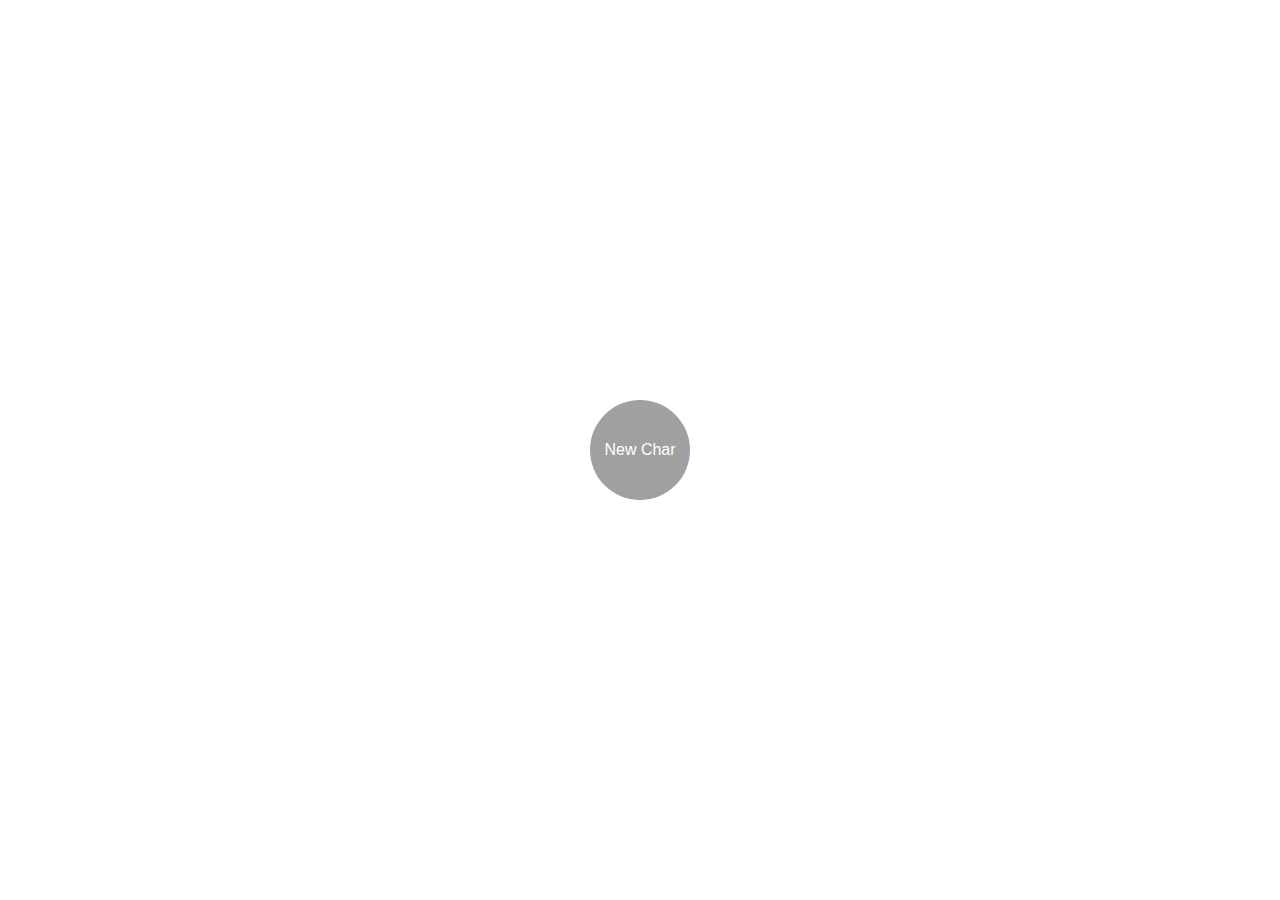
<file: html/Character_Selection.html>
<!--Players will select what character they want to play as (DMs select Campaigns in Campaign selection)!-->
<!DOCTYPE html>
<html lang="en">
<head>
<meta charset="UTF-8">
<meta name="viewport" content="width=device-width, initial-scale=1.0">
<title>Circular Button Prompt</title>
<style>
  body {
    font-family: Arial, sans-serif;
    display: flex;
    justify-content: center;
    align-items: center;
    height: 100vh;
    margin: 0;
  }
  
  .button-container {
    text-align: center;
  }
  
  .circular-button {
    display: inline-block;
    width: 100px;
    height: 100px;
    background-color: #a0a0a0;
    color: white;
    border-radius: 50%;
    line-height: 100px;
    font-size: 16px;
    text-align: center;
    cursor: pointer;
    transition: background-color 0.3s;
    text-decoration: none;
  }
  
  .circular-button:hover {
    background-color: #666666;
  }
</style>
</head>
<body>

<div class="button-container">
  <a href="#" class="circular-button">New Char</a>
</div>

</body>
</html>
</file>
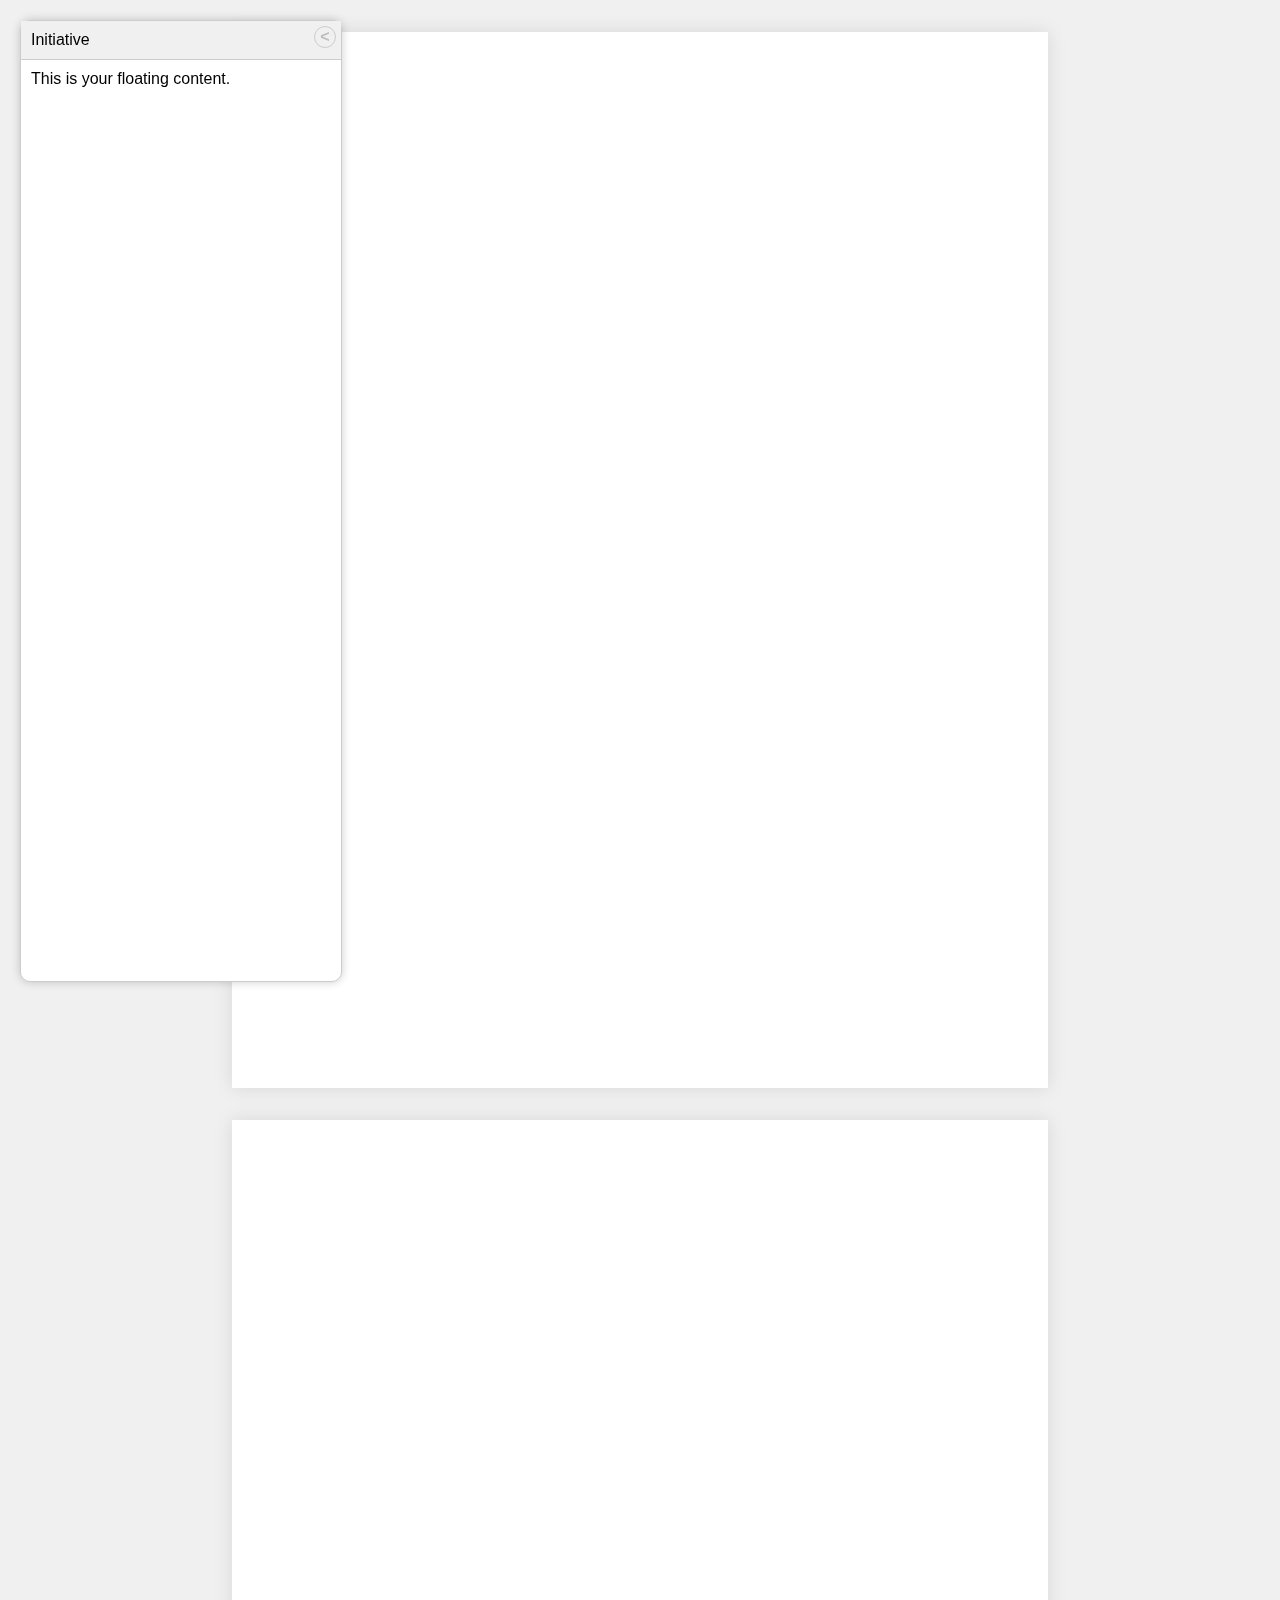
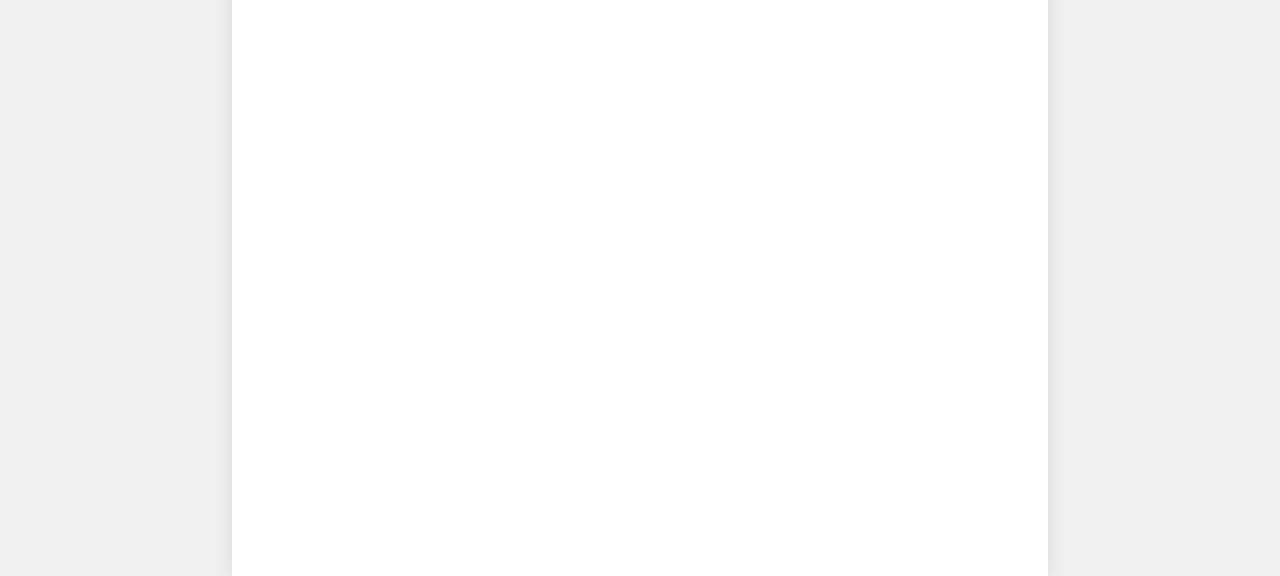
<file: html/DM_Overview.html>
<!DOCTYPE html>
<html lang="en">
<head>
    <meta charset="UTF-8">
    <meta name="viewport" content="width=device-width, initial-scale=1.0">
    <title>D&D 5e Character Sheet</title>
    <link rel="stylesheet" href="../css/DM_Overview.css">
</head>
<body>
    <!-- INITIATIVE-->
    <div class="floating-container">
        <div class="floating-header">
            Initiative
        </div>
        <span class="minimize-button">&lt</span>
        <div class="floating-content">
            This is your floating content.
        </div>
    </div>

    <!-- CHARACTER SHEET-->
    <form id="character-sheet">
        <div class="page-container">
            <!-- Stats page-->
            <div class="sheet-container" id="stats">
                <!-- Top Bar-->
                <div class="framework-container" id="charachter_summary">

                    <div class="boxed-container" id="charachter_details">

                    </div>
                </div>

                <div class="framework-container" id="ability_scores">
                    <div class="boxed-container" class="ability_score" id="STR_box">

                    </div>
                    <div class="boxed-container" class="ability_score" id="DEX_box">

                    </div>
                    <div class="boxed-container" class="ability_score" id="CON_box">
                        
                    </div>
                    <div class="boxed-container" class="ability_score" id="INT_box">

                    </div>
                    <div class="boxed-container" class="ability_score" id="WIS_box">

                    </div>
                    <div class="boxed-container" class="ability_score" id="CHA_box">

                    </div>
                </div>

                <div class="framework-container" id="Inspiration_Column">
                    <div class="boxed-container" id="Inspiration_box">

                    </div>
                    <div class="boxed-container" id="Proficiency_box">
                        
                    </div>
                    <div class="boxed-container" id="saving_throw_box">
                        
                    </div>
                    <div class="boxed-container" id="Skill_box">
                        
                    </div>
                    
                </div>






                
            </div>
            
            <!-- Spells Page-->
            <div class="sheet-container" id="spell list">


            </div>
        </div>
    </form>
    
    <script>
        // JavaScript code to handle minimize/maximize init tracker functionality
        const floatingContainer = document.querySelector('.floating-container');
        const floatingHeader = document.querySelector('.floating-header');
        const floatingContent = document.querySelector('.floating-content');
        const minimizeButton = document.querySelector('.minimize-button');

        minimizeButton.addEventListener('click', () => {
            floatingContainer.classList.toggle('minimized');
            floatingHeader.classList.toggle('minimized');
            floatingContent.classList.toggle('minimized');
            if (minimizeButton.textContent == '<') {
                minimizeButton.textContent = '>';
            } else {
                minimizeButton.textContent = '<';
            }
        });
    </script>
</body>
</html>
</file>
<file: css/Character_Sheet.css>
/* CSS for D&D 5e Character Sheet */

/* Style the tab */
.tab {
    overflow: hidden;
    border: 1px solid #ccc;
    background-color: #f1f1f1;
    display: flex;
    flex-direction: row;
    border-width: 0px;
    box-shadow: 0px 4px 4px -4px rgba(0, 0, 0, 0.4);
}

/* Style the buttons inside the tab */
.tab button {
    background-color: inherit;
    display: inline-block; /* Change from float: left */
    border: none;
    outline: none;
    cursor: pointer;
    padding: 2px 16px;
    transition: 0.3s;
    height: 20px;
    color: #000000;
}

/* Change background color of buttons on hover */
.tab button:hover {
    background-color: #ddd;
}

/* Create an active/current tablink class */
.tab button.active {
    background-color: #ccc;
}

/* Style the tab content */
.tabcontent {
    display: none;
    padding: 6px 12px;
    border: 0px solid #ccc;
    border-top: none;
}

/* Display tab content when tab button is clicked */
.tabcontent.show {
    display: block;
}






body {
    font-family: Arial, sans-serif;
    background-color: #f0f0f0; /* Grey background */
    margin: 0;
    padding: 0;
}

h1 {
    text-align: center;
}

fieldset {
    margin-bottom: 20px;
    border: 1px solid #ccc;
    border-radius: 5px;
    padding: 10px;
}

legend {
    font-weight: bold;
}

label {
    display: inline-block;
    width: 120px;
    font-weight: bold;
}

input[type="text"],
input[type="number"] {
    width: calc(100% - 130px); /* Adjust width for input fields */
    padding: 5px;
    border-radius: 5px;
    border: 1px solid #ccc;
    margin-bottom: 5px;
}

button {
    display: block;
    width: 100%;
    padding: 10px;
    color: #fff;
    border: none;
    border-radius: 5px;
    cursor: pointer;
    transition: background-color 0.3s ease;
}

button:hover {
}

.page-container {
    width: 100%; /* Width of a standard piece of paper */
    height: 100%; /* Height of a standard piece of paper */
    margin: 0 auto; /* Center horizontally */
    display: flex;
    justify-content: center;
    flex-direction: column;
    align-items: center;
}

.sheet-container {
    background-color: #fff; /* White page */
    width: 8.5in;/*41em;*/
    height: 11in;/*56em;*/
    margin-top: 2em;
    padding: 1em;
    display: flex;
    flex-direction: column;
    border-radius: 1px;
    box-shadow: 0 0 20px rgba(0, 0, 0, 0.1);
}



.floating-container1 {
    position: relative;
    top: 20px; /* Adjust as needed */
    left: 20px; /* Adjust as needed */
    width: 20em; /* Adjust as needed */
    height: 30em; /* Adjust as needed */
    background-color: white;
    border: 1px solid #ccc;
    border-radius: 10px;
    box-shadow: 0 0 10px rgba(0, 0, 0, 0.2);
    z-index: 9999; /* Ensure it's above other content */
}

.floating-container1.minimized {
    width: 2em; /* Shrinking the width to 2em */
    height: 2em;
    border-radius: 15px;
}


.floating-header1 {
    background-color: #f0f0f0;
    padding: 10px;
    border-bottom: 1px solid #ccc;
}

.floating-content1 {
    padding: 10px;
}

.floating-header1.minimized {
    background-color: #f0f0f0;
    display: none;
    border-bottom: 1px solid #ccc;
}

.floating-content1.minimized {
    display: none;
}

.minimize-button1 {
    position: absolute;
    top: 5px;
    right: 5px;
    cursor: pointer;
    width: 20px; /* Adjust size as needed */
    height: 20px; /* Adjust size as needed */
    border-radius: 50%; /* Make it round */
    background-color: #f0f0f0; /* Background color */
    border: 1px solid #ccc;
    text-align: center;
    color:rgb(189, 189, 189);
    font-weight:bold;
    line-height: 120%; /* Vertically center text */
    font-weight: bold;
    transition: background-color 0.3s ease;
    
}

.minimize-button1:hover {
    background-color: #ddd; /* Lighter background color on hover */
}

.Floating-Global {
    position: fixed;
    z-index: 9999;
}

.floating-container2 {
    position: relative;
    margin-left: 1.25em;
    margin-top: 2em;
    
    width: 20em; /* Adjust as needed */
    height: 40em; /* Adjust as needed */
    background-color: white;
    border: 1px solid #ccc;
    border-radius: 10px;
    box-shadow: 0 0 10px rgba(0, 0, 0, 0.2);
    z-index: 9999; /* Ensure it's above other content */
}

.floating-container2.minimized {
    width: 2em; /* Shrinking the width to 2em */
    height: 2em;
    border-radius: 15px;
}


.floating-header2 {
    background-color: #f0f0f0;
    padding: 10px;
    border-bottom: 1px solid #ccc;
}

.floating-content2 {
    padding: 10px;
}

.floating-header2.minimized {
    background-color: #f0f0f0;
    display: none;
    border-bottom: 1px solid #ccc;
}

.floating-content2.minimized {
    display: none;
}

.minimize-button2 {
    position: absolute;
    top: 5px;
    right: 5px;
    cursor: pointer;
    width: 20px; /* Adjust size as needed */
    height: 20px; /* Adjust size as needed */
    border-radius: 50%; /* Make it round */
    background-color: #f0f0f0; /* Background color */
    border: 1px solid #ccc;
    text-align: center;
    color:rgb(189, 189, 189);
    font-weight:bold;
    line-height: 120%; /* Vertically center text */
    font-weight: bold;
    transition: background-color 0.3s ease;
    
}

.minimize-button2:hover {
    background-color: #ddd; /* Lighter background color on hover */
}



.framework-container {
    background-color: white;
    outline: none;
}

.boxed-container {
    border: 1px solid #000000; 
    border-radius: 5px; 
    background-color: white; 
    padding: 0.25em; 
}





#Features_column {
}





#charachter_summary {
    flex: 0 0 auto; /* Allow charachter summary to take up its content's height */
    display: flex;
    align-items: stretch;
    height: 6em;
}

#Three_main_columns {
    flex: 1; /* Allow charachter summary to take up its content's height */
    display: flex;
}

#Proficiency_column,
#Attack_column,
#Features_column {
    flex: 1; /* Each column takes up equal width */
    height: 100%; /* Each column takes up full height */
    display: flex;
    flex-direction: column;
}

#name_space {
    flex: 2; /* Take up 2/5 of the available width */
}

#charachter_details {
    flex: 3; /* Take up 3/5 of the available width */
    margin: .25em;
}

#ability_upper_region {
    flex: 3; /* Take up 3/4 of the available height */
    display: flex;
}

#ability_scores {
    flex: 1; /* Take up 1/3 of the width */
    margin: 0px;
    padding: 0px;
    margin-top: 10px;
    margin-bottom: 2px;
    display: flex;
    flex-direction: column;
}

.ability_score {
    flex: 1; /* Each ability score takes up equal space */
    display: flex;
}

#STR_box,
#DEX_box,
#CON_box,
#INT_box,
#WIS_box,
#CHA_box {
    flex: 1; /* Each ability score takes up equal space */
    margin:  8px;
    padding: 0px;
}

#Inspiration_Column {
    flex: 2; /* Take up 2/3 of the width */
    display: flex;
    flex-direction: column;
}

#Inspiration_box,
#Proficiency_box,
#saving_throw_box,
#Skill_box {
    flex: 1; /* Each box takes up equal vertical space */
    display: flex;
}

#Inspiration_box,
#Proficiency_box {
    flex-basis: 7%; /* 1/8 */
    margin:  5px;
    margin-top: 10px;
}

#saving_throw_box {
    flex-basis: 25%; /* 2/8 */
    margin:  5px;
}

#Skill_box {
    flex-basis: 63%; /* 1/2 */
    margin-left: 5px;
    margin-right: 5px;
    margin-top: 2px;
    margin-bottom: 2px;
}


#ability_lower_region {
    flex: 1.1; /* Take up 1/4 of the available height */
    display: flex;
    flex-direction: column;
}

#Passive_wisdom_box,
#other_proficiencies_box {
    flex: 1; /* Each box takes up equal vertical space */
}

#Passive_wisdom_box {
    flex-basis: calc(1/7 * 100%); /* 1/7 of the height */
    margin:  10px;
    margin-bottom: 5px;
}

#other_proficiencies_box {
    flex-basis: calc(6/7 * 100%); /* 6/7 of the height */
    margin:  10px;
    margin-top: 5px;
    margin-bottom: 5px;
}









#Attack_column {
    flex: 1; 
    display: flex;
}






#hp_tracking_section,
#attacks_box,
#equipment_section {
    flex: 1;
    display: flex;
}


#hp_tracking_section {
    flex: 1.785;
    margin: 5px;
    flex-direction: column;
}

#attacks_box {
    flex: 1.1;
    margin: 5px;
    flex-direction: column;
}

#equipment_section {
    flex: 1;
    margin: 5px;

    flex-direction: row;
}

#ac_row {
    flex: 1;
    margin: 5px;
    display: flex;
    flex-direction: row;
}

#hp_box {
    flex: 1.1;
    margin: 5px;
    display: flex;
    flex-direction: column;
}

#temp_hp_box {
    flex: 1;
    margin: 5px;
    display: flex;
    flex-direction: column;
}

#hit_dice_row {
    flex: 1;
    margin: 5px;
    display: flex;
    flex-direction: row;
    
}

#ac_box {
    flex: 1;
    margin: 5px;
    margin-left: 10px;
    display: flex;
    flex-direction: column;
}

#initiative_box {
    flex: 1;
    margin: 5px;
    display: flex;
    flex-direction: column;
}

#speed_box {
    flex: 1;
    margin: 5px;
    margin-right: 10px;
    display: flex;
    flex-direction: column;
}



#hit_dice_box {
    flex: 1;
    margin: 5px;
    margin-left: 10px;
    display: flex;
    flex-direction: column;
}

#death_saves_box {
    flex: 1;
    margin: 5px;
    margin-right: 10px;
    display: flex;
    flex-direction: column;
}

#money_box {
    flex: 1;
    margin: 5px;
    margin-right: 2px;
    display: flex;
    flex-direction: column;
}

#equipment_box {
    flex: 3;
    margin: 5px;
    margin-left: 2px;
    
    display: flex;
    flex-direction: column;
}


#personality_box {
    flex: 1;
    margin: 5px;
    margin-top: 12px;
    display: flex;
    flex-direction: column;
}

#ideals_box {
    flex: 1;
    margin: 5px;
    display: flex;
    flex-direction: column;
}

#bonds_box {
    flex: 1;
    margin: 5px;
    display: flex;
    flex-direction: column;
}

#flaws_box {
    flex: 1;
    margin: 5px;
    display: flex;
    flex-direction: column;
}

#features_box {
    flex: 6;
    margin: 5px;
    display: flex;
    flex-direction: column;
}



.input-field {
    flex: 1;
    width: 90%; /* Adjust width for input fields */
    margin: 5%;
    display: flex;
    flex-direction: column;
}

.input-field label {
    /* CSS styles for labels */
    font-weight: normal;
    font-size: 12px; /* Adjust width for input fields */
    color: #000000; /* Label text color */
}

.input-field input[type="text"] {
    /* CSS styles for input fields */
    border-radius: 5px;
    border: 1px solid #303030;
    /* Additional styles */
    background-color: #fff; /* White background */
    color: #000000; /* Text color */
    font-size: 14px; /* Font size */
}

.proficiency {
    max-width: 100%;
    overflow: hidden;
    display: flex;
    flex-direction: row;
}



/* Hide the default checkbox */
.proficiency-button[type="checkbox"] {
    -webkit-appearance: none;
    -moz-appearance: none;
    appearance: none;
    width: 13px;
    height: 13px;
    border: 1px solid #3a3a3a;
    border-radius: 50%;
    cursor: pointer;
}


/* Style the dot inside the custom radio button */
.proficiency-button[type="checkbox"]:checked {
    background-color: #5c5c5c;
}

.proficiency-button{
    margin-top: 3px;
    margin-right: 5px;
}

.proficiency-score[type="text"]{
    border: none; 
    border-bottom: 1px solid rgb(184, 184, 184); 
    border-radius: 0; 
    box-shadow: 0px 4px 4px -4px rgba(0, 0, 0, 0.4);
    height: 10px;
    width: 18px;
    text-align: center;
    font-size: 11px;
    padding-left: 2px;
    padding-right: 2px;
    padding-bottom: 2px;
    padding-top: 3px;
    
}




.proficiency-label{
    font-weight: bold;
    font-size: 9px;
    margin-top: 5px;
    margin-left: 5px;
}

input[type="text"]:focus {
    outline: none;
}
</file>
<file: css/DM_Overview.css>
/* CSS for D&D 5e Character Sheet */

body {
    font-family: Arial, sans-serif;
    background-color: #f0f0f0; /* Grey background */
    margin: 0;
    padding: 0;
}

h1 {
    text-align: center;
}

fieldset {
    margin-bottom: 20px;
    border: 1px solid #ccc;
    border-radius: 5px;
    padding: 10px;
}

legend {
    font-weight: bold;
}

label {
    display: inline-block;
    width: 120px;
    font-weight: bold;
}

input[type="text"],
input[type="number"] {
    width: calc(100% - 130px); /* Adjust width for input fields */
    padding: 5px;
    border-radius: 5px;
    border: 1px solid #ccc;
    margin-bottom: 5px;
}

button {
    display: block;
    width: 100%;
    padding: 10px;
    background-color: #007bff; /* Blue button color */
    color: #fff;
    border: none;
    border-radius: 5px;
    cursor: pointer;
    transition: background-color 0.3s ease;
}

button:hover {
    background-color: #0056b3; /* Darker blue on hover */
}

.page-container {
    width: 100%; /* Width of a standard piece of paper */
    height: 100%; /* Height of a standard piece of paper */
    margin: 0 auto; /* Center horizontally */
    display: flex;
    justify-content: center;
    flex-direction: column;
    align-items: center;
}

.sheet-container {
    background-color: #fff; /* White page */
    width: 41em;
    height: 56em;
    margin-top: 2em;
    padding: 5em;
    border-radius: 1px;
    box-shadow: 0 0 20px rgba(0, 0, 0, 0.1);
}



.floating-container {
    position: fixed;
    top: 20px; /* Adjust as needed */
    left: 20px; /* Adjust as needed */
    width: 20em; /* Adjust as needed */
    height: 60em; /* Adjust as needed */
    background-color: white;
    border: 1px solid #ccc;
    border-radius: 10px;
    box-shadow: 0 0 10px rgba(0, 0, 0, 0.2);
    z-index: 9999; /* Ensure it's above other content */
}

.floating-container.minimized {
    width: 2em; /* Shrinking the width to 2em */
    height: 2em;
    border-radius: 15px;
}


.floating-header {
    background-color: #f0f0f0;
    padding: 10px;
    border-bottom: 1px solid #ccc;
}

.floating-content {
    padding: 10px;
}

.floating-header.minimized {
    background-color: #f0f0f0;
    display: none;
    border-bottom: 1px solid #ccc;
}

.floating-content.minimized {
    display: none;
}

.minimize-button {
    position: absolute;
    top: 5px;
    right: 5px;
    cursor: pointer;
    width: 20px; /* Adjust size as needed */
    height: 20px; /* Adjust size as needed */
    border-radius: 50%; /* Make it round */
    background-color: #f0f0f0; /* Background color */
    border: 1px solid #ccc;
    text-align: center;
    color:rgb(189, 189, 189);
    font-weight:bold;
    line-height: 120%; /* Vertically center text */
    font-weight: bold;
    transition: background-color 0.3s ease;
    
}

.minimize-button:hover {
    background-color: #ddd; /* Lighter background color on hover */
}
</file>
